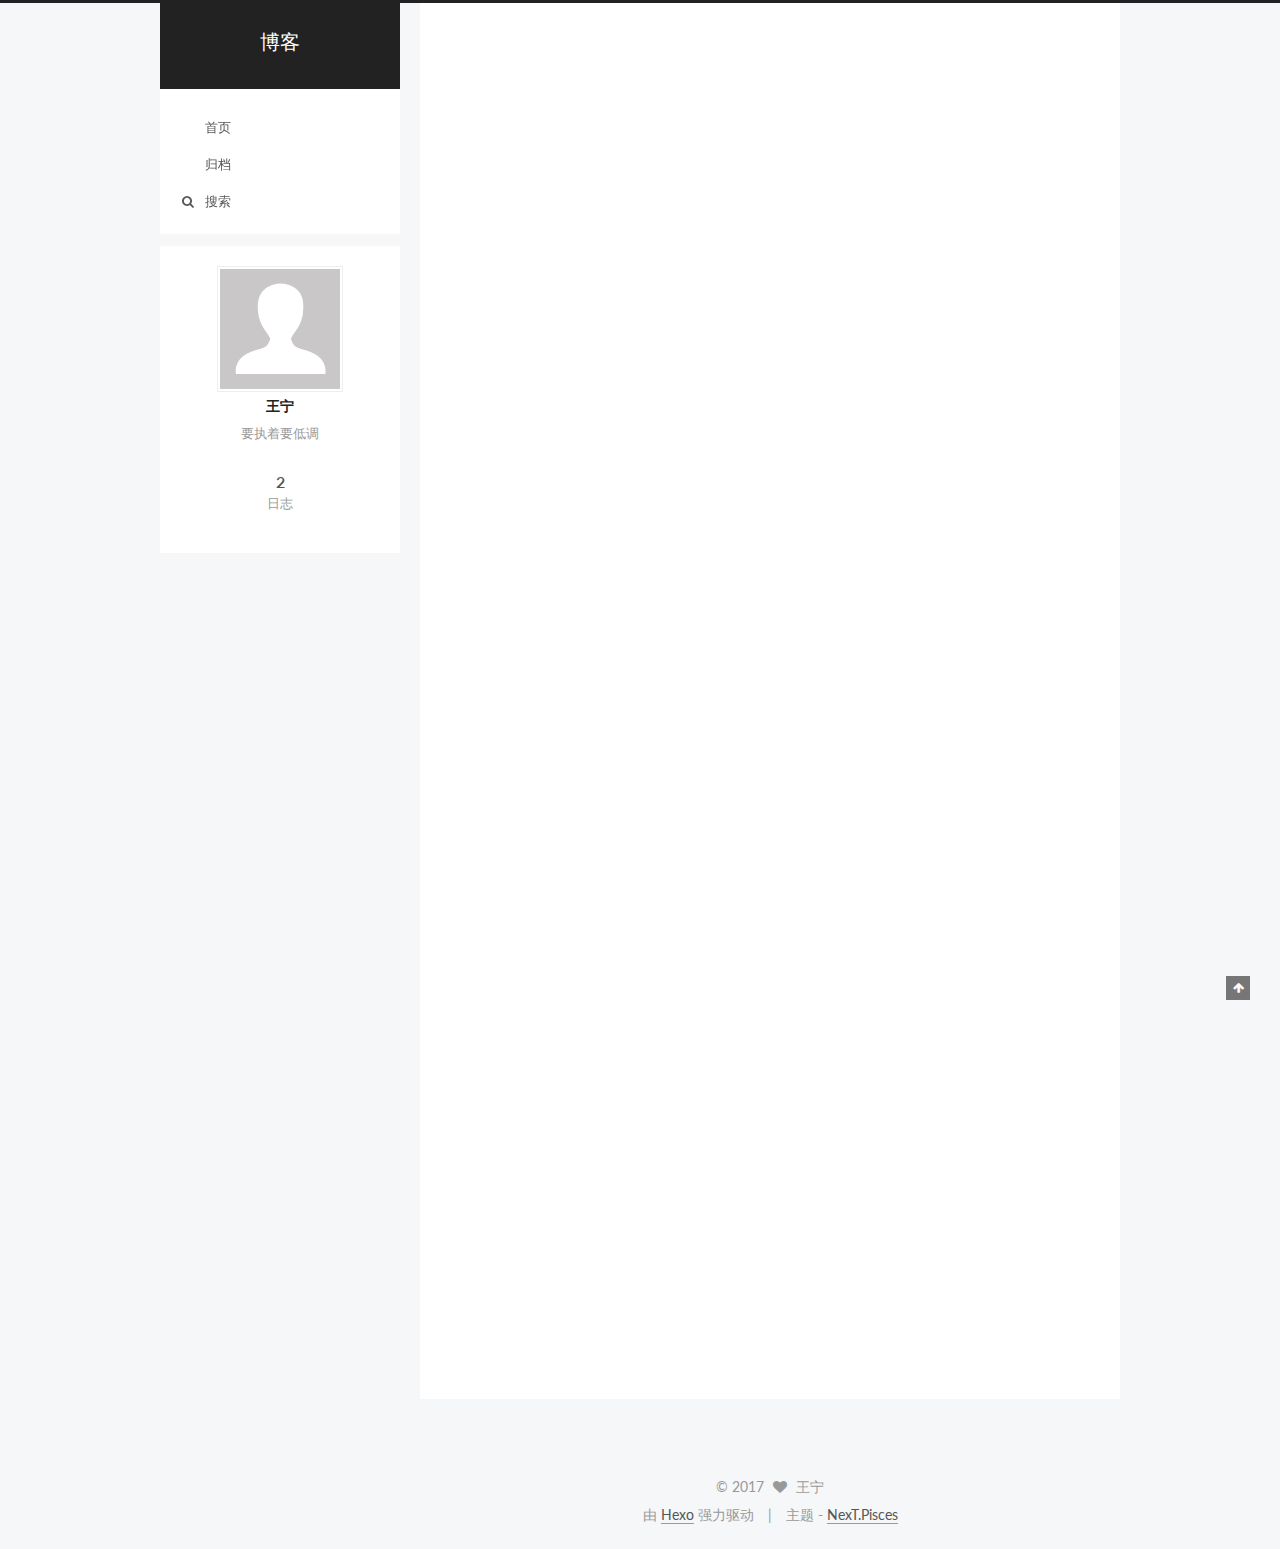
<file: index.html>
<!doctype html>



  


<html class="theme-next pisces use-motion" lang="zh-Hans">
<head>
  <meta charset="UTF-8"/>
<meta http-equiv="X-UA-Compatible" content="IE=edge" />
<meta name="viewport" content="width=device-width, initial-scale=1, maximum-scale=1"/>



<meta http-equiv="Cache-Control" content="no-transform" />
<meta http-equiv="Cache-Control" content="no-siteapp" />















  
  
  <link href="/lib/fancybox/source/jquery.fancybox.css?v=2.1.5" rel="stylesheet" type="text/css" />




  
  
  
  

  
    
    
  

  

  

  

  

  
    
    
    <link href="//fonts.googleapis.com/css?family=Lato:300,300italic,400,400italic,700,700italic&subset=latin,latin-ext" rel="stylesheet" type="text/css">
  






<link href="/lib/font-awesome/css/font-awesome.min.css?v=4.6.2" rel="stylesheet" type="text/css" />

<link href="/css/main.css?v=5.1.0" rel="stylesheet" type="text/css" />


  <meta name="keywords" content="王宁博客" />








  <link rel="shortcut icon" type="image/x-icon" href="/favicon.ico?v=5.1.0" />






<meta name="description" content="要执着要低调">
<meta property="og:type" content="website">
<meta property="og:title" content="博客">
<meta property="og:url" content="https://ning5280.github.io/index.html">
<meta property="og:site_name" content="博客">
<meta property="og:description" content="要执着要低调">
<meta name="twitter:card" content="summary">
<meta name="twitter:title" content="博客">
<meta name="twitter:description" content="要执着要低调">



<script type="text/javascript" id="hexo.configurations">
  var NexT = window.NexT || {};
  var CONFIG = {
    root: '/',
    scheme: 'Pisces',
    sidebar: {"position":"left","display":"post","offset":12,"offset_float":0,"b2t":false,"scrollpercent":false},
    fancybox: true,
    motion: true,
    duoshuo: {
      userId: '0',
      author: '博主'
    },
    algolia: {
      applicationID: '',
      apiKey: '',
      indexName: '',
      hits: {"per_page":10},
      labels: {"input_placeholder":"Search for Posts","hits_empty":"We didn't find any results for the search: ${query}","hits_stats":"${hits} results found in ${time} ms"}
    }
  };
</script>



  <link rel="canonical" href="https://ning5280.github.io/"/>





  <title> 博客 </title>
</head>

<body itemscope itemtype="http://schema.org/WebPage" lang="zh-Hans">

  














  
  
    
  

  <div class="container sidebar-position-left 
   page-home 
 ">
    <div class="headband"></div>

    <header id="header" class="header" itemscope itemtype="http://schema.org/WPHeader">
      <div class="header-inner"><div class="site-brand-wrapper">
  <div class="site-meta ">
    

    <div class="custom-logo-site-title">
      <a href="/"  class="brand" rel="start">
        <span class="logo-line-before"><i></i></span>
        <span class="site-title">博客</span>
        <span class="logo-line-after"><i></i></span>
      </a>
    </div>
      
        <p class="site-subtitle"></p>
      
  </div>

  <div class="site-nav-toggle">
    <button>
      <span class="btn-bar"></span>
      <span class="btn-bar"></span>
      <span class="btn-bar"></span>
    </button>
  </div>
</div>

<nav class="site-nav">
  

  
    <ul id="menu" class="menu">
      
        
        <li class="menu-item menu-item-home">
          <a href="/" rel="section">
            
              <i class="menu-item-icon fa fa-fw fa-首页"></i> <br />
            
            首页
          </a>
        </li>
      
        
        <li class="menu-item menu-item-archives">
          <a href="/archives" rel="section">
            
              <i class="menu-item-icon fa fa-fw fa-归档"></i> <br />
            
            归档
          </a>
        </li>
      

      
        <li class="menu-item menu-item-search">
          
            <a href="javascript:;" class="popup-trigger">
          
            
              <i class="menu-item-icon fa fa-search fa-fw"></i> <br />
            
            搜索
          </a>
        </li>
      
    </ul>
  

  
    <div class="site-search">
      
  <div class="popup search-popup local-search-popup">
  <div class="local-search-header clearfix">
    <span class="search-icon">
      <i class="fa fa-search"></i>
    </span>
    <span class="popup-btn-close">
      <i class="fa fa-times-circle"></i>
    </span>
    <div class="local-search-input-wrapper">
      <input autocapitalize="off" autocomplete="off" autocorrect="off"
             placeholder="搜索..." spellcheck="false"
             type="text" id="local-search-input">
    </div>
  </div>
  <div id="local-search-result"></div>
</div>



    </div>
  
</nav>



 </div>
    </header>

    <main id="main" class="main">
      <div class="main-inner">
        <div class="content-wrap">
          <div id="content" class="content">
            
  <section id="posts" class="posts-expand">
    
      

  

  
  
  

  <article class="post post-type-normal " itemscope itemtype="http://schema.org/Article">
    <link itemprop="mainEntityOfPage" href="https://ning5280.github.io/2017/06/16/我就是测试一下这个博客/">

    <span hidden itemprop="author" itemscope itemtype="http://schema.org/Person">
      <meta itemprop="name" content="王宁">
      <meta itemprop="description" content="">
      <meta itemprop="image" content="/images/avatar.gif">
    </span>

    <span hidden itemprop="publisher" itemscope itemtype="http://schema.org/Organization">
      <meta itemprop="name" content="博客">
    </span>

    
      <header class="post-header">

        
        
          <h1 class="post-title" itemprop="name headline">
            
            
              
                
                <a class="post-title-link" href="/2017/06/16/我就是测试一下这个博客/" itemprop="url">
                  我就是测试一下这个博客
                </a>
              
            
          </h1>
        

        <div class="post-meta">
          <span class="post-time">
            
              <span class="post-meta-item-icon">
                <i class="fa fa-calendar-o"></i>
              </span>
              
                <span class="post-meta-item-text">发表于</span>
              
              <time title="创建于" itemprop="dateCreated datePublished" datetime="2017-06-16T17:00:08+08:00">
                2017-06-16
              </time>
            

            

            
          </span>

          

          
            
          

          
          

          

          

          

        </div>
      </header>
    


    <div class="post-body" itemprop="articleBody">

      
      

      
        
          
            <h4 id="我什么都不干-就是测试一下好不好用"><a href="#我什么都不干-就是测试一下好不好用" class="headerlink" title="我什么都不干 就是测试一下好不好用"></a>我什么都不干 就是测试一下好不好用</h4>
          
        
      
    </div>

    <div>
      
    </div>

    <div>
      
    </div>

    <div>
      
    </div>

    <footer class="post-footer">
      

      

      

      
      
        <div class="post-eof"></div>
      
    </footer>
  </article>


    
      

  

  
  
  

  <article class="post post-type-normal " itemscope itemtype="http://schema.org/Article">
    <link itemprop="mainEntityOfPage" href="https://ning5280.github.io/2017/06/16/hello-world/">

    <span hidden itemprop="author" itemscope itemtype="http://schema.org/Person">
      <meta itemprop="name" content="王宁">
      <meta itemprop="description" content="">
      <meta itemprop="image" content="/images/avatar.gif">
    </span>

    <span hidden itemprop="publisher" itemscope itemtype="http://schema.org/Organization">
      <meta itemprop="name" content="博客">
    </span>

    
      <header class="post-header">

        
        
          <h1 class="post-title" itemprop="name headline">
            
            
              
                
                <a class="post-title-link" href="/2017/06/16/hello-world/" itemprop="url">
                  Hello World
                </a>
              
            
          </h1>
        

        <div class="post-meta">
          <span class="post-time">
            
              <span class="post-meta-item-icon">
                <i class="fa fa-calendar-o"></i>
              </span>
              
                <span class="post-meta-item-text">发表于</span>
              
              <time title="创建于" itemprop="dateCreated datePublished" datetime="2017-06-16T14:31:51+08:00">
                2017-06-16
              </time>
            

            

            
          </span>

          

          
            
          

          
          

          

          

          

        </div>
      </header>
    


    <div class="post-body" itemprop="articleBody">

      
      

      
        
          
            <p>Welcome to <a href="https://hexo.io/" target="_blank" rel="external">Hexo</a>! This is your very first post. Check <a href="https://hexo.io/docs/" target="_blank" rel="external">documentation</a> for more info. If you get any problems when using Hexo, you can find the answer in <a href="https://hexo.io/docs/troubleshooting.html" target="_blank" rel="external">troubleshooting</a> or you can ask me on <a href="https://github.com/hexojs/hexo/issues" target="_blank" rel="external">GitHub</a>.</p>
<h2 id="Quick-Start"><a href="#Quick-Start" class="headerlink" title="Quick Start"></a>Quick Start</h2><h3 id="Create-a-new-post"><a href="#Create-a-new-post" class="headerlink" title="Create a new post"></a>Create a new post</h3><figure class="highlight bash"><table><tr><td class="gutter"><pre><div class="line">1</div></pre></td><td class="code"><pre><div class="line">$ hexo new <span class="string">"My New Post"</span></div></pre></td></tr></table></figure>
<p>More info: <a href="https://hexo.io/docs/writing.html" target="_blank" rel="external">Writing</a></p>
<h3 id="Run-server"><a href="#Run-server" class="headerlink" title="Run server"></a>Run server</h3><figure class="highlight bash"><table><tr><td class="gutter"><pre><div class="line">1</div></pre></td><td class="code"><pre><div class="line">$ hexo server</div></pre></td></tr></table></figure>
<p>More info: <a href="https://hexo.io/docs/server.html" target="_blank" rel="external">Server</a></p>
<h3 id="Generate-static-files"><a href="#Generate-static-files" class="headerlink" title="Generate static files"></a>Generate static files</h3><figure class="highlight bash"><table><tr><td class="gutter"><pre><div class="line">1</div></pre></td><td class="code"><pre><div class="line">$ hexo generate</div></pre></td></tr></table></figure>
<p>More info: <a href="https://hexo.io/docs/generating.html" target="_blank" rel="external">Generating</a></p>
<h3 id="Deploy-to-remote-sites"><a href="#Deploy-to-remote-sites" class="headerlink" title="Deploy to remote sites"></a>Deploy to remote sites</h3><figure class="highlight bash"><table><tr><td class="gutter"><pre><div class="line">1</div></pre></td><td class="code"><pre><div class="line">$ hexo deploy</div></pre></td></tr></table></figure>
<p>More info: <a href="https://hexo.io/docs/deployment.html" target="_blank" rel="external">Deployment</a></p>

          
        
      
    </div>

    <div>
      
    </div>

    <div>
      
    </div>

    <div>
      
    </div>

    <footer class="post-footer">
      

      

      

      
      
        <div class="post-eof"></div>
      
    </footer>
  </article>


    
  </section>

  


          </div>
          


          

        </div>
        
          
  
  <div class="sidebar-toggle">
    <div class="sidebar-toggle-line-wrap">
      <span class="sidebar-toggle-line sidebar-toggle-line-first"></span>
      <span class="sidebar-toggle-line sidebar-toggle-line-middle"></span>
      <span class="sidebar-toggle-line sidebar-toggle-line-last"></span>
    </div>
  </div>

  <aside id="sidebar" class="sidebar">
    <div class="sidebar-inner">

      

      

      <section class="site-overview sidebar-panel sidebar-panel-active">
        <div class="site-author motion-element" itemprop="author" itemscope itemtype="http://schema.org/Person">
          <img class="site-author-image" itemprop="image"
               src="/images/avatar.gif"
               alt="王宁" />
          <p class="site-author-name" itemprop="name">王宁</p>
           
              <p class="site-description motion-element" itemprop="description">要执着要低调</p>
          
        </div>
        <nav class="site-state motion-element">

          
            <div class="site-state-item site-state-posts">
              <a href="/archives">
                <span class="site-state-item-count">2</span>
                <span class="site-state-item-name">日志</span>
              </a>
            </div>
          

          

          

        </nav>

        

        <div class="links-of-author motion-element">
          
        </div>

        
        

        
        

        


      </section>

      

      

    </div>
  </aside>


        
      </div>
    </main>

    <footer id="footer" class="footer">
      <div class="footer-inner">
        <div class="copyright" >
  
  &copy; 
  <span itemprop="copyrightYear">2017</span>
  <span class="with-love">
    <i class="fa fa-heart"></i>
  </span>
  <span class="author" itemprop="copyrightHolder">王宁</span>
</div>


<div class="powered-by">
  由 <a class="theme-link" href="https://hexo.io">Hexo</a> 强力驱动
</div>

<div class="theme-info">
  主题 -
  <a class="theme-link" href="https://github.com/iissnan/hexo-theme-next">
    NexT.Pisces
  </a>
</div>


        

        
      </div>
    </footer>

    
      <div class="back-to-top">
        <i class="fa fa-arrow-up"></i>
        
      </div>
    

  </div>

  

<script type="text/javascript">
  if (Object.prototype.toString.call(window.Promise) !== '[object Function]') {
    window.Promise = null;
  }
</script>









  






  
  <script type="text/javascript" src="/lib/jquery/index.js?v=2.1.3"></script>

  
  <script type="text/javascript" src="/lib/fastclick/lib/fastclick.min.js?v=1.0.6"></script>

  
  <script type="text/javascript" src="/lib/jquery_lazyload/jquery.lazyload.js?v=1.9.7"></script>

  
  <script type="text/javascript" src="/lib/velocity/velocity.min.js?v=1.2.1"></script>

  
  <script type="text/javascript" src="/lib/velocity/velocity.ui.min.js?v=1.2.1"></script>

  
  <script type="text/javascript" src="/lib/fancybox/source/jquery.fancybox.pack.js?v=2.1.5"></script>


  


  <script type="text/javascript" src="/js/src/utils.js?v=5.1.0"></script>

  <script type="text/javascript" src="/js/src/motion.js?v=5.1.0"></script>



  
  


  <script type="text/javascript" src="/js/src/affix.js?v=5.1.0"></script>

  <script type="text/javascript" src="/js/src/schemes/pisces.js?v=5.1.0"></script>



  

  


  <script type="text/javascript" src="/js/src/bootstrap.js?v=5.1.0"></script>



  


  




	





  





  





  






  

  <script type="text/javascript">
    // Popup Window;
    var isfetched = false;
    // Search DB path;
    var search_path = "search.xml";
    if (search_path.length == 0) {
      search_path = "search.xml";
    }
    var path = "/" + search_path;
    // monitor main search box;

    function proceedsearch() {
      $("body")
        .append('<div class="search-popup-overlay local-search-pop-overlay"></div>')
        .css('overflow', 'hidden');
      $('.popup').toggle();
    }
    // search function;
    var searchFunc = function(path, search_id, content_id) {
      'use strict';
      $.ajax({
        url: path,
        dataType: "xml",
        async: true,
        success: function( xmlResponse ) {
          // get the contents from search data
          isfetched = true;
          $('.popup').detach().appendTo('.header-inner');
          var datas = $( "entry", xmlResponse ).map(function() {
            return {
              title: $( "title", this ).text(),
              content: $("content",this).text(),
              url: $( "url" , this).text()
            };
          }).get();
          var $input = document.getElementById(search_id);
          var $resultContent = document.getElementById(content_id);
          $input.addEventListener('input', function(){
            var matchcounts = 0;
            var str='<ul class=\"search-result-list\">';
            var keywords = this.value.trim().toLowerCase().split(/[\s\-]+/);
            $resultContent.innerHTML = "";
            if (this.value.trim().length > 1) {
              // perform local searching
              datas.forEach(function(data) {
                var isMatch = false;
                var content_index = [];
                var data_title = data.title.trim().toLowerCase();
                var data_content = data.content.trim().replace(/<[^>]+>/g,"").toLowerCase();
                var data_url = decodeURIComponent(data.url);
                var index_title = -1;
                var index_content = -1;
                var first_occur = -1;
                // only match artiles with not empty titles and contents
                if(data_title != '') {
                  keywords.forEach(function(keyword, i) {
                    index_title = data_title.indexOf(keyword);
                    index_content = data_content.indexOf(keyword);
                    if( index_title >= 0 || index_content >= 0 ){
                      isMatch = true;
                      if (i == 0) {
                        first_occur = index_content;
                      }
                    }

                  });
                }
                // show search results
                if (isMatch) {
                  matchcounts += 1;
                  str += "<li><a href='"+ data_url +"' class='search-result-title'>"+ data_title +"</a>";
                  var content = data.content.trim().replace(/<[^>]+>/g,"");
                  if (first_occur >= 0) {
                    // cut out 100 characters
                    var start = first_occur - 20;
                    var end = first_occur + 80;
                    if(start < 0){
                      start = 0;
                    }
                    if(start == 0){
                      end = 50;
                    }
                    if(end > content.length){
                      end = content.length;
                    }
                    var match_content = content.substring(start, end);
                    // highlight all keywords
                    keywords.forEach(function(keyword){
                      var regS = new RegExp(keyword, "gi");
                      match_content = match_content.replace(regS, "<b class=\"search-keyword\">"+keyword+"</b>");
                    });

                    str += "<p class=\"search-result\">" + match_content +"...</p>"
                  }
                  str += "</li>";
                }
              })};
            str += "</ul>";
            if (matchcounts == 0) { str = '<div id="no-result"><i class="fa fa-frown-o fa-5x" /></div>' }
            if (keywords == "") { str = '<div id="no-result"><i class="fa fa-search fa-5x" /></div>' }
            $resultContent.innerHTML = str;
          });
          proceedsearch();
        }
      });}

    // handle and trigger popup window;
    $('.popup-trigger').click(function(e) {
      e.stopPropagation();
      if (isfetched == false) {
        searchFunc(path, 'local-search-input', 'local-search-result');
      } else {
        proceedsearch();
      };
    });

    $('.popup-btn-close').click(function(e){
      $('.popup').hide();
      $(".local-search-pop-overlay").remove();
      $('body').css('overflow', '');
    });
    $('.popup').click(function(e){
      e.stopPropagation();
    });
  </script>





  

  

  

  

</body>
</html>
</file>
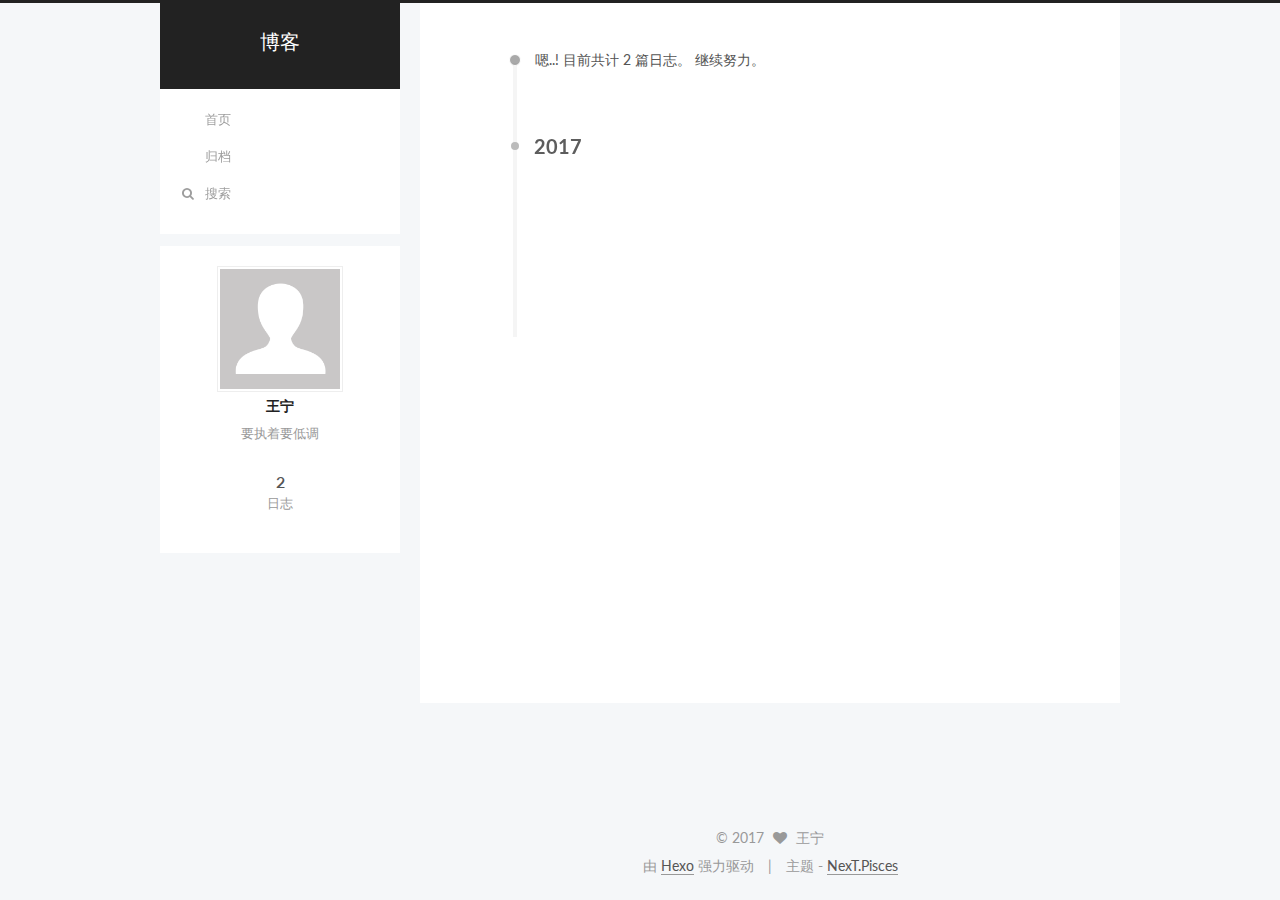
<file: archives/index.html>
<!doctype html>



  


<html class="theme-next pisces use-motion" lang="zh-Hans">
<head>
  <meta charset="UTF-8"/>
<meta http-equiv="X-UA-Compatible" content="IE=edge" />
<meta name="viewport" content="width=device-width, initial-scale=1, maximum-scale=1"/>



<meta http-equiv="Cache-Control" content="no-transform" />
<meta http-equiv="Cache-Control" content="no-siteapp" />















  
  
  <link href="/lib/fancybox/source/jquery.fancybox.css?v=2.1.5" rel="stylesheet" type="text/css" />




  
  
  
  

  
    
    
  

  

  

  

  

  
    
    
    <link href="//fonts.googleapis.com/css?family=Lato:300,300italic,400,400italic,700,700italic&subset=latin,latin-ext" rel="stylesheet" type="text/css">
  






<link href="/lib/font-awesome/css/font-awesome.min.css?v=4.6.2" rel="stylesheet" type="text/css" />

<link href="/css/main.css?v=5.1.0" rel="stylesheet" type="text/css" />


  <meta name="keywords" content="王宁博客" />








  <link rel="shortcut icon" type="image/x-icon" href="/favicon.ico?v=5.1.0" />






<meta name="description" content="要执着要低调">
<meta property="og:type" content="website">
<meta property="og:title" content="博客">
<meta property="og:url" content="https://ning5280.github.io/archives/index.html">
<meta property="og:site_name" content="博客">
<meta property="og:description" content="要执着要低调">
<meta name="twitter:card" content="summary">
<meta name="twitter:title" content="博客">
<meta name="twitter:description" content="要执着要低调">



<script type="text/javascript" id="hexo.configurations">
  var NexT = window.NexT || {};
  var CONFIG = {
    root: '/',
    scheme: 'Pisces',
    sidebar: {"position":"left","display":"post","offset":12,"offset_float":0,"b2t":false,"scrollpercent":false},
    fancybox: true,
    motion: true,
    duoshuo: {
      userId: '0',
      author: '博主'
    },
    algolia: {
      applicationID: '',
      apiKey: '',
      indexName: '',
      hits: {"per_page":10},
      labels: {"input_placeholder":"Search for Posts","hits_empty":"We didn't find any results for the search: ${query}","hits_stats":"${hits} results found in ${time} ms"}
    }
  };
</script>



  <link rel="canonical" href="https://ning5280.github.io/archives/"/>





  <title> 归档 | 博客 </title>
</head>

<body itemscope itemtype="http://schema.org/WebPage" lang="zh-Hans">

  














  
  
    
  

  <div class="container sidebar-position-left  page-archive  ">
    <div class="headband"></div>

    <header id="header" class="header" itemscope itemtype="http://schema.org/WPHeader">
      <div class="header-inner"><div class="site-brand-wrapper">
  <div class="site-meta ">
    

    <div class="custom-logo-site-title">
      <a href="/"  class="brand" rel="start">
        <span class="logo-line-before"><i></i></span>
        <span class="site-title">博客</span>
        <span class="logo-line-after"><i></i></span>
      </a>
    </div>
      
        <p class="site-subtitle"></p>
      
  </div>

  <div class="site-nav-toggle">
    <button>
      <span class="btn-bar"></span>
      <span class="btn-bar"></span>
      <span class="btn-bar"></span>
    </button>
  </div>
</div>

<nav class="site-nav">
  

  
    <ul id="menu" class="menu">
      
        
        <li class="menu-item menu-item-home">
          <a href="/" rel="section">
            
              <i class="menu-item-icon fa fa-fw fa-首页"></i> <br />
            
            首页
          </a>
        </li>
      
        
        <li class="menu-item menu-item-archives">
          <a href="/archives" rel="section">
            
              <i class="menu-item-icon fa fa-fw fa-归档"></i> <br />
            
            归档
          </a>
        </li>
      

      
        <li class="menu-item menu-item-search">
          
            <a href="javascript:;" class="popup-trigger">
          
            
              <i class="menu-item-icon fa fa-search fa-fw"></i> <br />
            
            搜索
          </a>
        </li>
      
    </ul>
  

  
    <div class="site-search">
      
  <div class="popup search-popup local-search-popup">
  <div class="local-search-header clearfix">
    <span class="search-icon">
      <i class="fa fa-search"></i>
    </span>
    <span class="popup-btn-close">
      <i class="fa fa-times-circle"></i>
    </span>
    <div class="local-search-input-wrapper">
      <input autocapitalize="off" autocomplete="off" autocorrect="off"
             placeholder="搜索..." spellcheck="false"
             type="text" id="local-search-input">
    </div>
  </div>
  <div id="local-search-result"></div>
</div>



    </div>
  
</nav>



 </div>
    </header>

    <main id="main" class="main">
      <div class="main-inner">
        <div class="content-wrap">
          <div id="content" class="content">
            

  <section id="posts" class="posts-collapse">
    <span class="archive-move-on"></span>

    <span class="archive-page-counter">
      
      
      
        
      
      嗯..! 目前共计 2 篇日志。 继续努力。
    </span>

    

      
      
      

      
        
        <div class="collection-title">
          <h2 class="archive-year motion-element" id="archive-year-2017">2017</h2>
        </div>
      
      

      

  <article class="post post-type-normal" itemscope itemtype="http://schema.org/Article">
    <header class="post-header">

      <h1 class="post-title">
        
            <a class="post-title-link" href="/2017/06/16/我就是测试一下这个博客/" itemprop="url">
              
                <span itemprop="name">我就是测试一下这个博客</span>
              
            </a>
        
      </h1>

      <div class="post-meta">
        <time class="post-time" itemprop="dateCreated"
              datetime="2017-06-16T17:00:08+08:00"
              content="2017-06-16" >
          06-16
        </time>
      </div>

    </header>
  </article>



    

      
      
      

      
      

      

  <article class="post post-type-normal" itemscope itemtype="http://schema.org/Article">
    <header class="post-header">

      <h1 class="post-title">
        
            <a class="post-title-link" href="/2017/06/16/hello-world/" itemprop="url">
              
                <span itemprop="name">Hello World</span>
              
            </a>
        
      </h1>

      <div class="post-meta">
        <time class="post-time" itemprop="dateCreated"
              datetime="2017-06-16T14:31:51+08:00"
              content="2017-06-16" >
          06-16
        </time>
      </div>

    </header>
  </article>



    

  </section>

  



          </div>
          


          

        </div>
        
          
  
  <div class="sidebar-toggle">
    <div class="sidebar-toggle-line-wrap">
      <span class="sidebar-toggle-line sidebar-toggle-line-first"></span>
      <span class="sidebar-toggle-line sidebar-toggle-line-middle"></span>
      <span class="sidebar-toggle-line sidebar-toggle-line-last"></span>
    </div>
  </div>

  <aside id="sidebar" class="sidebar">
    <div class="sidebar-inner">

      

      

      <section class="site-overview sidebar-panel sidebar-panel-active">
        <div class="site-author motion-element" itemprop="author" itemscope itemtype="http://schema.org/Person">
          <img class="site-author-image" itemprop="image"
               src="/images/avatar.gif"
               alt="王宁" />
          <p class="site-author-name" itemprop="name">王宁</p>
           
              <p class="site-description motion-element" itemprop="description">要执着要低调</p>
          
        </div>
        <nav class="site-state motion-element">

          
            <div class="site-state-item site-state-posts">
              <a href="/archives">
                <span class="site-state-item-count">2</span>
                <span class="site-state-item-name">日志</span>
              </a>
            </div>
          

          

          

        </nav>

        

        <div class="links-of-author motion-element">
          
        </div>

        
        

        
        

        


      </section>

      

      

    </div>
  </aside>


        
      </div>
    </main>

    <footer id="footer" class="footer">
      <div class="footer-inner">
        <div class="copyright" >
  
  &copy; 
  <span itemprop="copyrightYear">2017</span>
  <span class="with-love">
    <i class="fa fa-heart"></i>
  </span>
  <span class="author" itemprop="copyrightHolder">王宁</span>
</div>


<div class="powered-by">
  由 <a class="theme-link" href="https://hexo.io">Hexo</a> 强力驱动
</div>

<div class="theme-info">
  主题 -
  <a class="theme-link" href="https://github.com/iissnan/hexo-theme-next">
    NexT.Pisces
  </a>
</div>


        

        
      </div>
    </footer>

    
      <div class="back-to-top">
        <i class="fa fa-arrow-up"></i>
        
      </div>
    

  </div>

  

<script type="text/javascript">
  if (Object.prototype.toString.call(window.Promise) !== '[object Function]') {
    window.Promise = null;
  }
</script>









  






  
  <script type="text/javascript" src="/lib/jquery/index.js?v=2.1.3"></script>

  
  <script type="text/javascript" src="/lib/fastclick/lib/fastclick.min.js?v=1.0.6"></script>

  
  <script type="text/javascript" src="/lib/jquery_lazyload/jquery.lazyload.js?v=1.9.7"></script>

  
  <script type="text/javascript" src="/lib/velocity/velocity.min.js?v=1.2.1"></script>

  
  <script type="text/javascript" src="/lib/velocity/velocity.ui.min.js?v=1.2.1"></script>

  
  <script type="text/javascript" src="/lib/fancybox/source/jquery.fancybox.pack.js?v=2.1.5"></script>


  


  <script type="text/javascript" src="/js/src/utils.js?v=5.1.0"></script>

  <script type="text/javascript" src="/js/src/motion.js?v=5.1.0"></script>



  
  


  <script type="text/javascript" src="/js/src/affix.js?v=5.1.0"></script>

  <script type="text/javascript" src="/js/src/schemes/pisces.js?v=5.1.0"></script>



  
  
    <script type="text/javascript" id="motion.page.archive">
      $('.archive-year').velocity('transition.slideLeftIn');
    </script>
  


  


  <script type="text/javascript" src="/js/src/bootstrap.js?v=5.1.0"></script>



  


  




	





  





  





  






  

  <script type="text/javascript">
    // Popup Window;
    var isfetched = false;
    // Search DB path;
    var search_path = "search.xml";
    if (search_path.length == 0) {
      search_path = "search.xml";
    }
    var path = "/" + search_path;
    // monitor main search box;

    function proceedsearch() {
      $("body")
        .append('<div class="search-popup-overlay local-search-pop-overlay"></div>')
        .css('overflow', 'hidden');
      $('.popup').toggle();
    }
    // search function;
    var searchFunc = function(path, search_id, content_id) {
      'use strict';
      $.ajax({
        url: path,
        dataType: "xml",
        async: true,
        success: function( xmlResponse ) {
          // get the contents from search data
          isfetched = true;
          $('.popup').detach().appendTo('.header-inner');
          var datas = $( "entry", xmlResponse ).map(function() {
            return {
              title: $( "title", this ).text(),
              content: $("content",this).text(),
              url: $( "url" , this).text()
            };
          }).get();
          var $input = document.getElementById(search_id);
          var $resultContent = document.getElementById(content_id);
          $input.addEventListener('input', function(){
            var matchcounts = 0;
            var str='<ul class=\"search-result-list\">';
            var keywords = this.value.trim().toLowerCase().split(/[\s\-]+/);
            $resultContent.innerHTML = "";
            if (this.value.trim().length > 1) {
              // perform local searching
              datas.forEach(function(data) {
                var isMatch = false;
                var content_index = [];
                var data_title = data.title.trim().toLowerCase();
                var data_content = data.content.trim().replace(/<[^>]+>/g,"").toLowerCase();
                var data_url = decodeURIComponent(data.url);
                var index_title = -1;
                var index_content = -1;
                var first_occur = -1;
                // only match artiles with not empty titles and contents
                if(data_title != '') {
                  keywords.forEach(function(keyword, i) {
                    index_title = data_title.indexOf(keyword);
                    index_content = data_content.indexOf(keyword);
                    if( index_title >= 0 || index_content >= 0 ){
                      isMatch = true;
                      if (i == 0) {
                        first_occur = index_content;
                      }
                    }

                  });
                }
                // show search results
                if (isMatch) {
                  matchcounts += 1;
                  str += "<li><a href='"+ data_url +"' class='search-result-title'>"+ data_title +"</a>";
                  var content = data.content.trim().replace(/<[^>]+>/g,"");
                  if (first_occur >= 0) {
                    // cut out 100 characters
                    var start = first_occur - 20;
                    var end = first_occur + 80;
                    if(start < 0){
                      start = 0;
                    }
                    if(start == 0){
                      end = 50;
                    }
                    if(end > content.length){
                      end = content.length;
                    }
                    var match_content = content.substring(start, end);
                    // highlight all keywords
                    keywords.forEach(function(keyword){
                      var regS = new RegExp(keyword, "gi");
                      match_content = match_content.replace(regS, "<b class=\"search-keyword\">"+keyword+"</b>");
                    });

                    str += "<p class=\"search-result\">" + match_content +"...</p>"
                  }
                  str += "</li>";
                }
              })};
            str += "</ul>";
            if (matchcounts == 0) { str = '<div id="no-result"><i class="fa fa-frown-o fa-5x" /></div>' }
            if (keywords == "") { str = '<div id="no-result"><i class="fa fa-search fa-5x" /></div>' }
            $resultContent.innerHTML = str;
          });
          proceedsearch();
        }
      });}

    // handle and trigger popup window;
    $('.popup-trigger').click(function(e) {
      e.stopPropagation();
      if (isfetched == false) {
        searchFunc(path, 'local-search-input', 'local-search-result');
      } else {
        proceedsearch();
      };
    });

    $('.popup-btn-close').click(function(e){
      $('.popup').hide();
      $(".local-search-pop-overlay").remove();
      $('body').css('overflow', '');
    });
    $('.popup').click(function(e){
      e.stopPropagation();
    });
  </script>





  

  

  

  

</body>
</html>
</file>
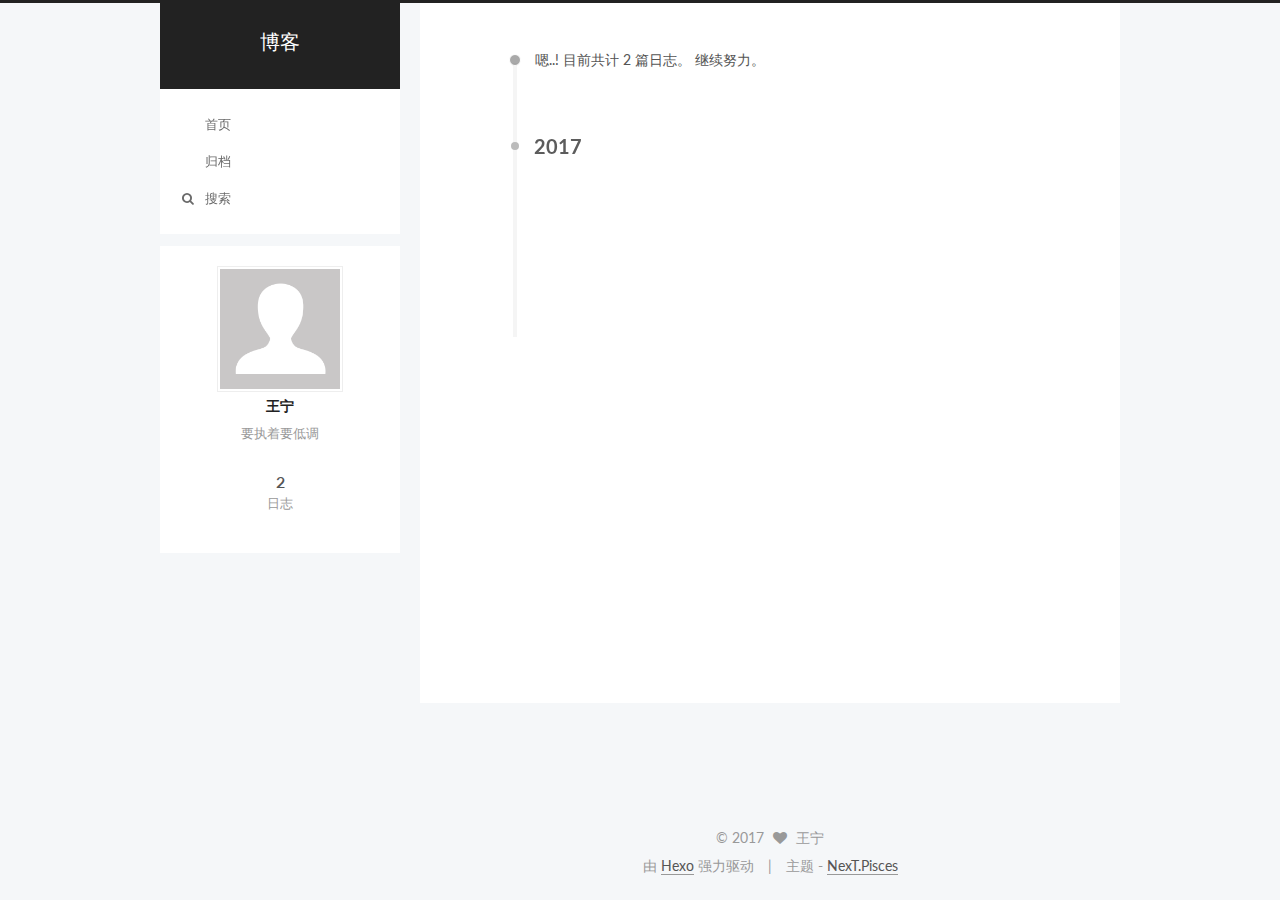
<file: archives/2017/index.html>
<!doctype html>



  


<html class="theme-next pisces use-motion" lang="zh-Hans">
<head>
  <meta charset="UTF-8"/>
<meta http-equiv="X-UA-Compatible" content="IE=edge" />
<meta name="viewport" content="width=device-width, initial-scale=1, maximum-scale=1"/>



<meta http-equiv="Cache-Control" content="no-transform" />
<meta http-equiv="Cache-Control" content="no-siteapp" />















  
  
  <link href="/lib/fancybox/source/jquery.fancybox.css?v=2.1.5" rel="stylesheet" type="text/css" />




  
  
  
  

  
    
    
  

  

  

  

  

  
    
    
    <link href="//fonts.googleapis.com/css?family=Lato:300,300italic,400,400italic,700,700italic&subset=latin,latin-ext" rel="stylesheet" type="text/css">
  






<link href="/lib/font-awesome/css/font-awesome.min.css?v=4.6.2" rel="stylesheet" type="text/css" />

<link href="/css/main.css?v=5.1.0" rel="stylesheet" type="text/css" />


  <meta name="keywords" content="王宁博客" />








  <link rel="shortcut icon" type="image/x-icon" href="/favicon.ico?v=5.1.0" />






<meta name="description" content="要执着要低调">
<meta property="og:type" content="website">
<meta property="og:title" content="博客">
<meta property="og:url" content="https://ning5280.github.io/archives/2017/index.html">
<meta property="og:site_name" content="博客">
<meta property="og:description" content="要执着要低调">
<meta name="twitter:card" content="summary">
<meta name="twitter:title" content="博客">
<meta name="twitter:description" content="要执着要低调">



<script type="text/javascript" id="hexo.configurations">
  var NexT = window.NexT || {};
  var CONFIG = {
    root: '/',
    scheme: 'Pisces',
    sidebar: {"position":"left","display":"post","offset":12,"offset_float":0,"b2t":false,"scrollpercent":false},
    fancybox: true,
    motion: true,
    duoshuo: {
      userId: '0',
      author: '博主'
    },
    algolia: {
      applicationID: '',
      apiKey: '',
      indexName: '',
      hits: {"per_page":10},
      labels: {"input_placeholder":"Search for Posts","hits_empty":"We didn't find any results for the search: ${query}","hits_stats":"${hits} results found in ${time} ms"}
    }
  };
</script>



  <link rel="canonical" href="https://ning5280.github.io/archives/2017/"/>





  <title> 归档 | 博客 </title>
</head>

<body itemscope itemtype="http://schema.org/WebPage" lang="zh-Hans">

  














  
  
    
  

  <div class="container sidebar-position-left  page-archive  ">
    <div class="headband"></div>

    <header id="header" class="header" itemscope itemtype="http://schema.org/WPHeader">
      <div class="header-inner"><div class="site-brand-wrapper">
  <div class="site-meta ">
    

    <div class="custom-logo-site-title">
      <a href="/"  class="brand" rel="start">
        <span class="logo-line-before"><i></i></span>
        <span class="site-title">博客</span>
        <span class="logo-line-after"><i></i></span>
      </a>
    </div>
      
        <p class="site-subtitle"></p>
      
  </div>

  <div class="site-nav-toggle">
    <button>
      <span class="btn-bar"></span>
      <span class="btn-bar"></span>
      <span class="btn-bar"></span>
    </button>
  </div>
</div>

<nav class="site-nav">
  

  
    <ul id="menu" class="menu">
      
        
        <li class="menu-item menu-item-home">
          <a href="/" rel="section">
            
              <i class="menu-item-icon fa fa-fw fa-首页"></i> <br />
            
            首页
          </a>
        </li>
      
        
        <li class="menu-item menu-item-archives">
          <a href="/archives" rel="section">
            
              <i class="menu-item-icon fa fa-fw fa-归档"></i> <br />
            
            归档
          </a>
        </li>
      

      
        <li class="menu-item menu-item-search">
          
            <a href="javascript:;" class="popup-trigger">
          
            
              <i class="menu-item-icon fa fa-search fa-fw"></i> <br />
            
            搜索
          </a>
        </li>
      
    </ul>
  

  
    <div class="site-search">
      
  <div class="popup search-popup local-search-popup">
  <div class="local-search-header clearfix">
    <span class="search-icon">
      <i class="fa fa-search"></i>
    </span>
    <span class="popup-btn-close">
      <i class="fa fa-times-circle"></i>
    </span>
    <div class="local-search-input-wrapper">
      <input autocapitalize="off" autocomplete="off" autocorrect="off"
             placeholder="搜索..." spellcheck="false"
             type="text" id="local-search-input">
    </div>
  </div>
  <div id="local-search-result"></div>
</div>



    </div>
  
</nav>



 </div>
    </header>

    <main id="main" class="main">
      <div class="main-inner">
        <div class="content-wrap">
          <div id="content" class="content">
            

  <section id="posts" class="posts-collapse">
    <span class="archive-move-on"></span>

    <span class="archive-page-counter">
      
      
      
        
      
      嗯..! 目前共计 2 篇日志。 继续努力。
    </span>

    

      
      
      

      
        
        <div class="collection-title">
          <h2 class="archive-year motion-element" id="archive-year-2017">2017</h2>
        </div>
      
      

      

  <article class="post post-type-normal" itemscope itemtype="http://schema.org/Article">
    <header class="post-header">

      <h1 class="post-title">
        
            <a class="post-title-link" href="/2017/06/16/我就是测试一下这个博客/" itemprop="url">
              
                <span itemprop="name">我就是测试一下这个博客</span>
              
            </a>
        
      </h1>

      <div class="post-meta">
        <time class="post-time" itemprop="dateCreated"
              datetime="2017-06-16T17:00:08+08:00"
              content="2017-06-16" >
          06-16
        </time>
      </div>

    </header>
  </article>



    

      
      
      

      
      

      

  <article class="post post-type-normal" itemscope itemtype="http://schema.org/Article">
    <header class="post-header">

      <h1 class="post-title">
        
            <a class="post-title-link" href="/2017/06/16/hello-world/" itemprop="url">
              
                <span itemprop="name">Hello World</span>
              
            </a>
        
      </h1>

      <div class="post-meta">
        <time class="post-time" itemprop="dateCreated"
              datetime="2017-06-16T14:31:51+08:00"
              content="2017-06-16" >
          06-16
        </time>
      </div>

    </header>
  </article>



    

  </section>

  



          </div>
          


          

        </div>
        
          
  
  <div class="sidebar-toggle">
    <div class="sidebar-toggle-line-wrap">
      <span class="sidebar-toggle-line sidebar-toggle-line-first"></span>
      <span class="sidebar-toggle-line sidebar-toggle-line-middle"></span>
      <span class="sidebar-toggle-line sidebar-toggle-line-last"></span>
    </div>
  </div>

  <aside id="sidebar" class="sidebar">
    <div class="sidebar-inner">

      

      

      <section class="site-overview sidebar-panel sidebar-panel-active">
        <div class="site-author motion-element" itemprop="author" itemscope itemtype="http://schema.org/Person">
          <img class="site-author-image" itemprop="image"
               src="/images/avatar.gif"
               alt="王宁" />
          <p class="site-author-name" itemprop="name">王宁</p>
           
              <p class="site-description motion-element" itemprop="description">要执着要低调</p>
          
        </div>
        <nav class="site-state motion-element">

          
            <div class="site-state-item site-state-posts">
              <a href="/archives">
                <span class="site-state-item-count">2</span>
                <span class="site-state-item-name">日志</span>
              </a>
            </div>
          

          

          

        </nav>

        

        <div class="links-of-author motion-element">
          
        </div>

        
        

        
        

        


      </section>

      

      

    </div>
  </aside>


        
      </div>
    </main>

    <footer id="footer" class="footer">
      <div class="footer-inner">
        <div class="copyright" >
  
  &copy; 
  <span itemprop="copyrightYear">2017</span>
  <span class="with-love">
    <i class="fa fa-heart"></i>
  </span>
  <span class="author" itemprop="copyrightHolder">王宁</span>
</div>


<div class="powered-by">
  由 <a class="theme-link" href="https://hexo.io">Hexo</a> 强力驱动
</div>

<div class="theme-info">
  主题 -
  <a class="theme-link" href="https://github.com/iissnan/hexo-theme-next">
    NexT.Pisces
  </a>
</div>


        

        
      </div>
    </footer>

    
      <div class="back-to-top">
        <i class="fa fa-arrow-up"></i>
        
      </div>
    

  </div>

  

<script type="text/javascript">
  if (Object.prototype.toString.call(window.Promise) !== '[object Function]') {
    window.Promise = null;
  }
</script>









  






  
  <script type="text/javascript" src="/lib/jquery/index.js?v=2.1.3"></script>

  
  <script type="text/javascript" src="/lib/fastclick/lib/fastclick.min.js?v=1.0.6"></script>

  
  <script type="text/javascript" src="/lib/jquery_lazyload/jquery.lazyload.js?v=1.9.7"></script>

  
  <script type="text/javascript" src="/lib/velocity/velocity.min.js?v=1.2.1"></script>

  
  <script type="text/javascript" src="/lib/velocity/velocity.ui.min.js?v=1.2.1"></script>

  
  <script type="text/javascript" src="/lib/fancybox/source/jquery.fancybox.pack.js?v=2.1.5"></script>


  


  <script type="text/javascript" src="/js/src/utils.js?v=5.1.0"></script>

  <script type="text/javascript" src="/js/src/motion.js?v=5.1.0"></script>



  
  


  <script type="text/javascript" src="/js/src/affix.js?v=5.1.0"></script>

  <script type="text/javascript" src="/js/src/schemes/pisces.js?v=5.1.0"></script>



  
  
    <script type="text/javascript" id="motion.page.archive">
      $('.archive-year').velocity('transition.slideLeftIn');
    </script>
  


  


  <script type="text/javascript" src="/js/src/bootstrap.js?v=5.1.0"></script>



  


  




	





  





  





  






  

  <script type="text/javascript">
    // Popup Window;
    var isfetched = false;
    // Search DB path;
    var search_path = "search.xml";
    if (search_path.length == 0) {
      search_path = "search.xml";
    }
    var path = "/" + search_path;
    // monitor main search box;

    function proceedsearch() {
      $("body")
        .append('<div class="search-popup-overlay local-search-pop-overlay"></div>')
        .css('overflow', 'hidden');
      $('.popup').toggle();
    }
    // search function;
    var searchFunc = function(path, search_id, content_id) {
      'use strict';
      $.ajax({
        url: path,
        dataType: "xml",
        async: true,
        success: function( xmlResponse ) {
          // get the contents from search data
          isfetched = true;
          $('.popup').detach().appendTo('.header-inner');
          var datas = $( "entry", xmlResponse ).map(function() {
            return {
              title: $( "title", this ).text(),
              content: $("content",this).text(),
              url: $( "url" , this).text()
            };
          }).get();
          var $input = document.getElementById(search_id);
          var $resultContent = document.getElementById(content_id);
          $input.addEventListener('input', function(){
            var matchcounts = 0;
            var str='<ul class=\"search-result-list\">';
            var keywords = this.value.trim().toLowerCase().split(/[\s\-]+/);
            $resultContent.innerHTML = "";
            if (this.value.trim().length > 1) {
              // perform local searching
              datas.forEach(function(data) {
                var isMatch = false;
                var content_index = [];
                var data_title = data.title.trim().toLowerCase();
                var data_content = data.content.trim().replace(/<[^>]+>/g,"").toLowerCase();
                var data_url = decodeURIComponent(data.url);
                var index_title = -1;
                var index_content = -1;
                var first_occur = -1;
                // only match artiles with not empty titles and contents
                if(data_title != '') {
                  keywords.forEach(function(keyword, i) {
                    index_title = data_title.indexOf(keyword);
                    index_content = data_content.indexOf(keyword);
                    if( index_title >= 0 || index_content >= 0 ){
                      isMatch = true;
                      if (i == 0) {
                        first_occur = index_content;
                      }
                    }

                  });
                }
                // show search results
                if (isMatch) {
                  matchcounts += 1;
                  str += "<li><a href='"+ data_url +"' class='search-result-title'>"+ data_title +"</a>";
                  var content = data.content.trim().replace(/<[^>]+>/g,"");
                  if (first_occur >= 0) {
                    // cut out 100 characters
                    var start = first_occur - 20;
                    var end = first_occur + 80;
                    if(start < 0){
                      start = 0;
                    }
                    if(start == 0){
                      end = 50;
                    }
                    if(end > content.length){
                      end = content.length;
                    }
                    var match_content = content.substring(start, end);
                    // highlight all keywords
                    keywords.forEach(function(keyword){
                      var regS = new RegExp(keyword, "gi");
                      match_content = match_content.replace(regS, "<b class=\"search-keyword\">"+keyword+"</b>");
                    });

                    str += "<p class=\"search-result\">" + match_content +"...</p>"
                  }
                  str += "</li>";
                }
              })};
            str += "</ul>";
            if (matchcounts == 0) { str = '<div id="no-result"><i class="fa fa-frown-o fa-5x" /></div>' }
            if (keywords == "") { str = '<div id="no-result"><i class="fa fa-search fa-5x" /></div>' }
            $resultContent.innerHTML = str;
          });
          proceedsearch();
        }
      });}

    // handle and trigger popup window;
    $('.popup-trigger').click(function(e) {
      e.stopPropagation();
      if (isfetched == false) {
        searchFunc(path, 'local-search-input', 'local-search-result');
      } else {
        proceedsearch();
      };
    });

    $('.popup-btn-close').click(function(e){
      $('.popup').hide();
      $(".local-search-pop-overlay").remove();
      $('body').css('overflow', '');
    });
    $('.popup').click(function(e){
      e.stopPropagation();
    });
  </script>





  

  

  

  

</body>
</html>
</file>
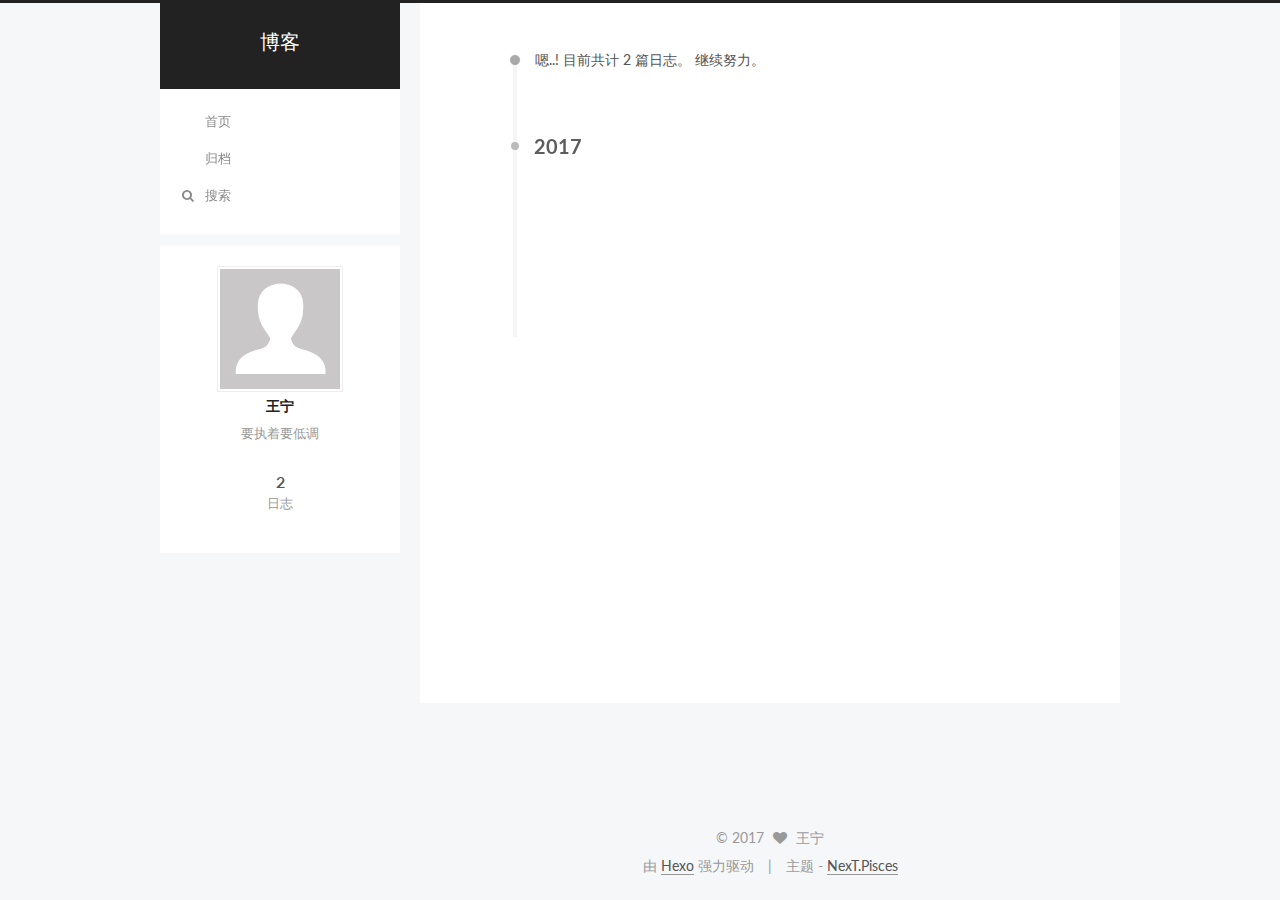
<file: archives/2017/06/index.html>
<!doctype html>



  


<html class="theme-next pisces use-motion" lang="zh-Hans">
<head>
  <meta charset="UTF-8"/>
<meta http-equiv="X-UA-Compatible" content="IE=edge" />
<meta name="viewport" content="width=device-width, initial-scale=1, maximum-scale=1"/>



<meta http-equiv="Cache-Control" content="no-transform" />
<meta http-equiv="Cache-Control" content="no-siteapp" />















  
  
  <link href="/lib/fancybox/source/jquery.fancybox.css?v=2.1.5" rel="stylesheet" type="text/css" />




  
  
  
  

  
    
    
  

  

  

  

  

  
    
    
    <link href="//fonts.googleapis.com/css?family=Lato:300,300italic,400,400italic,700,700italic&subset=latin,latin-ext" rel="stylesheet" type="text/css">
  






<link href="/lib/font-awesome/css/font-awesome.min.css?v=4.6.2" rel="stylesheet" type="text/css" />

<link href="/css/main.css?v=5.1.0" rel="stylesheet" type="text/css" />


  <meta name="keywords" content="王宁博客" />








  <link rel="shortcut icon" type="image/x-icon" href="/favicon.ico?v=5.1.0" />






<meta name="description" content="要执着要低调">
<meta property="og:type" content="website">
<meta property="og:title" content="博客">
<meta property="og:url" content="https://ning5280.github.io/archives/2017/06/index.html">
<meta property="og:site_name" content="博客">
<meta property="og:description" content="要执着要低调">
<meta name="twitter:card" content="summary">
<meta name="twitter:title" content="博客">
<meta name="twitter:description" content="要执着要低调">



<script type="text/javascript" id="hexo.configurations">
  var NexT = window.NexT || {};
  var CONFIG = {
    root: '/',
    scheme: 'Pisces',
    sidebar: {"position":"left","display":"post","offset":12,"offset_float":0,"b2t":false,"scrollpercent":false},
    fancybox: true,
    motion: true,
    duoshuo: {
      userId: '0',
      author: '博主'
    },
    algolia: {
      applicationID: '',
      apiKey: '',
      indexName: '',
      hits: {"per_page":10},
      labels: {"input_placeholder":"Search for Posts","hits_empty":"We didn't find any results for the search: ${query}","hits_stats":"${hits} results found in ${time} ms"}
    }
  };
</script>



  <link rel="canonical" href="https://ning5280.github.io/archives/2017/06/"/>





  <title> 归档 | 博客 </title>
</head>

<body itemscope itemtype="http://schema.org/WebPage" lang="zh-Hans">

  














  
  
    
  

  <div class="container sidebar-position-left  page-archive  ">
    <div class="headband"></div>

    <header id="header" class="header" itemscope itemtype="http://schema.org/WPHeader">
      <div class="header-inner"><div class="site-brand-wrapper">
  <div class="site-meta ">
    

    <div class="custom-logo-site-title">
      <a href="/"  class="brand" rel="start">
        <span class="logo-line-before"><i></i></span>
        <span class="site-title">博客</span>
        <span class="logo-line-after"><i></i></span>
      </a>
    </div>
      
        <p class="site-subtitle"></p>
      
  </div>

  <div class="site-nav-toggle">
    <button>
      <span class="btn-bar"></span>
      <span class="btn-bar"></span>
      <span class="btn-bar"></span>
    </button>
  </div>
</div>

<nav class="site-nav">
  

  
    <ul id="menu" class="menu">
      
        
        <li class="menu-item menu-item-home">
          <a href="/" rel="section">
            
              <i class="menu-item-icon fa fa-fw fa-首页"></i> <br />
            
            首页
          </a>
        </li>
      
        
        <li class="menu-item menu-item-archives">
          <a href="/archives" rel="section">
            
              <i class="menu-item-icon fa fa-fw fa-归档"></i> <br />
            
            归档
          </a>
        </li>
      

      
        <li class="menu-item menu-item-search">
          
            <a href="javascript:;" class="popup-trigger">
          
            
              <i class="menu-item-icon fa fa-search fa-fw"></i> <br />
            
            搜索
          </a>
        </li>
      
    </ul>
  

  
    <div class="site-search">
      
  <div class="popup search-popup local-search-popup">
  <div class="local-search-header clearfix">
    <span class="search-icon">
      <i class="fa fa-search"></i>
    </span>
    <span class="popup-btn-close">
      <i class="fa fa-times-circle"></i>
    </span>
    <div class="local-search-input-wrapper">
      <input autocapitalize="off" autocomplete="off" autocorrect="off"
             placeholder="搜索..." spellcheck="false"
             type="text" id="local-search-input">
    </div>
  </div>
  <div id="local-search-result"></div>
</div>



    </div>
  
</nav>



 </div>
    </header>

    <main id="main" class="main">
      <div class="main-inner">
        <div class="content-wrap">
          <div id="content" class="content">
            

  <section id="posts" class="posts-collapse">
    <span class="archive-move-on"></span>

    <span class="archive-page-counter">
      
      
      
        
      
      嗯..! 目前共计 2 篇日志。 继续努力。
    </span>

    

      
      
      

      
        
        <div class="collection-title">
          <h2 class="archive-year motion-element" id="archive-year-2017">2017</h2>
        </div>
      
      

      

  <article class="post post-type-normal" itemscope itemtype="http://schema.org/Article">
    <header class="post-header">

      <h1 class="post-title">
        
            <a class="post-title-link" href="/2017/06/16/我就是测试一下这个博客/" itemprop="url">
              
                <span itemprop="name">我就是测试一下这个博客</span>
              
            </a>
        
      </h1>

      <div class="post-meta">
        <time class="post-time" itemprop="dateCreated"
              datetime="2017-06-16T17:00:08+08:00"
              content="2017-06-16" >
          06-16
        </time>
      </div>

    </header>
  </article>



    

      
      
      

      
      

      

  <article class="post post-type-normal" itemscope itemtype="http://schema.org/Article">
    <header class="post-header">

      <h1 class="post-title">
        
            <a class="post-title-link" href="/2017/06/16/hello-world/" itemprop="url">
              
                <span itemprop="name">Hello World</span>
              
            </a>
        
      </h1>

      <div class="post-meta">
        <time class="post-time" itemprop="dateCreated"
              datetime="2017-06-16T14:31:51+08:00"
              content="2017-06-16" >
          06-16
        </time>
      </div>

    </header>
  </article>



    

  </section>

  



          </div>
          


          

        </div>
        
          
  
  <div class="sidebar-toggle">
    <div class="sidebar-toggle-line-wrap">
      <span class="sidebar-toggle-line sidebar-toggle-line-first"></span>
      <span class="sidebar-toggle-line sidebar-toggle-line-middle"></span>
      <span class="sidebar-toggle-line sidebar-toggle-line-last"></span>
    </div>
  </div>

  <aside id="sidebar" class="sidebar">
    <div class="sidebar-inner">

      

      

      <section class="site-overview sidebar-panel sidebar-panel-active">
        <div class="site-author motion-element" itemprop="author" itemscope itemtype="http://schema.org/Person">
          <img class="site-author-image" itemprop="image"
               src="/images/avatar.gif"
               alt="王宁" />
          <p class="site-author-name" itemprop="name">王宁</p>
           
              <p class="site-description motion-element" itemprop="description">要执着要低调</p>
          
        </div>
        <nav class="site-state motion-element">

          
            <div class="site-state-item site-state-posts">
              <a href="/archives">
                <span class="site-state-item-count">2</span>
                <span class="site-state-item-name">日志</span>
              </a>
            </div>
          

          

          

        </nav>

        

        <div class="links-of-author motion-element">
          
        </div>

        
        

        
        

        


      </section>

      

      

    </div>
  </aside>


        
      </div>
    </main>

    <footer id="footer" class="footer">
      <div class="footer-inner">
        <div class="copyright" >
  
  &copy; 
  <span itemprop="copyrightYear">2017</span>
  <span class="with-love">
    <i class="fa fa-heart"></i>
  </span>
  <span class="author" itemprop="copyrightHolder">王宁</span>
</div>


<div class="powered-by">
  由 <a class="theme-link" href="https://hexo.io">Hexo</a> 强力驱动
</div>

<div class="theme-info">
  主题 -
  <a class="theme-link" href="https://github.com/iissnan/hexo-theme-next">
    NexT.Pisces
  </a>
</div>


        

        
      </div>
    </footer>

    
      <div class="back-to-top">
        <i class="fa fa-arrow-up"></i>
        
      </div>
    

  </div>

  

<script type="text/javascript">
  if (Object.prototype.toString.call(window.Promise) !== '[object Function]') {
    window.Promise = null;
  }
</script>









  






  
  <script type="text/javascript" src="/lib/jquery/index.js?v=2.1.3"></script>

  
  <script type="text/javascript" src="/lib/fastclick/lib/fastclick.min.js?v=1.0.6"></script>

  
  <script type="text/javascript" src="/lib/jquery_lazyload/jquery.lazyload.js?v=1.9.7"></script>

  
  <script type="text/javascript" src="/lib/velocity/velocity.min.js?v=1.2.1"></script>

  
  <script type="text/javascript" src="/lib/velocity/velocity.ui.min.js?v=1.2.1"></script>

  
  <script type="text/javascript" src="/lib/fancybox/source/jquery.fancybox.pack.js?v=2.1.5"></script>


  


  <script type="text/javascript" src="/js/src/utils.js?v=5.1.0"></script>

  <script type="text/javascript" src="/js/src/motion.js?v=5.1.0"></script>



  
  


  <script type="text/javascript" src="/js/src/affix.js?v=5.1.0"></script>

  <script type="text/javascript" src="/js/src/schemes/pisces.js?v=5.1.0"></script>



  
  
    <script type="text/javascript" id="motion.page.archive">
      $('.archive-year').velocity('transition.slideLeftIn');
    </script>
  


  


  <script type="text/javascript" src="/js/src/bootstrap.js?v=5.1.0"></script>



  


  




	





  





  





  






  

  <script type="text/javascript">
    // Popup Window;
    var isfetched = false;
    // Search DB path;
    var search_path = "search.xml";
    if (search_path.length == 0) {
      search_path = "search.xml";
    }
    var path = "/" + search_path;
    // monitor main search box;

    function proceedsearch() {
      $("body")
        .append('<div class="search-popup-overlay local-search-pop-overlay"></div>')
        .css('overflow', 'hidden');
      $('.popup').toggle();
    }
    // search function;
    var searchFunc = function(path, search_id, content_id) {
      'use strict';
      $.ajax({
        url: path,
        dataType: "xml",
        async: true,
        success: function( xmlResponse ) {
          // get the contents from search data
          isfetched = true;
          $('.popup').detach().appendTo('.header-inner');
          var datas = $( "entry", xmlResponse ).map(function() {
            return {
              title: $( "title", this ).text(),
              content: $("content",this).text(),
              url: $( "url" , this).text()
            };
          }).get();
          var $input = document.getElementById(search_id);
          var $resultContent = document.getElementById(content_id);
          $input.addEventListener('input', function(){
            var matchcounts = 0;
            var str='<ul class=\"search-result-list\">';
            var keywords = this.value.trim().toLowerCase().split(/[\s\-]+/);
            $resultContent.innerHTML = "";
            if (this.value.trim().length > 1) {
              // perform local searching
              datas.forEach(function(data) {
                var isMatch = false;
                var content_index = [];
                var data_title = data.title.trim().toLowerCase();
                var data_content = data.content.trim().replace(/<[^>]+>/g,"").toLowerCase();
                var data_url = decodeURIComponent(data.url);
                var index_title = -1;
                var index_content = -1;
                var first_occur = -1;
                // only match artiles with not empty titles and contents
                if(data_title != '') {
                  keywords.forEach(function(keyword, i) {
                    index_title = data_title.indexOf(keyword);
                    index_content = data_content.indexOf(keyword);
                    if( index_title >= 0 || index_content >= 0 ){
                      isMatch = true;
                      if (i == 0) {
                        first_occur = index_content;
                      }
                    }

                  });
                }
                // show search results
                if (isMatch) {
                  matchcounts += 1;
                  str += "<li><a href='"+ data_url +"' class='search-result-title'>"+ data_title +"</a>";
                  var content = data.content.trim().replace(/<[^>]+>/g,"");
                  if (first_occur >= 0) {
                    // cut out 100 characters
                    var start = first_occur - 20;
                    var end = first_occur + 80;
                    if(start < 0){
                      start = 0;
                    }
                    if(start == 0){
                      end = 50;
                    }
                    if(end > content.length){
                      end = content.length;
                    }
                    var match_content = content.substring(start, end);
                    // highlight all keywords
                    keywords.forEach(function(keyword){
                      var regS = new RegExp(keyword, "gi");
                      match_content = match_content.replace(regS, "<b class=\"search-keyword\">"+keyword+"</b>");
                    });

                    str += "<p class=\"search-result\">" + match_content +"...</p>"
                  }
                  str += "</li>";
                }
              })};
            str += "</ul>";
            if (matchcounts == 0) { str = '<div id="no-result"><i class="fa fa-frown-o fa-5x" /></div>' }
            if (keywords == "") { str = '<div id="no-result"><i class="fa fa-search fa-5x" /></div>' }
            $resultContent.innerHTML = str;
          });
          proceedsearch();
        }
      });}

    // handle and trigger popup window;
    $('.popup-trigger').click(function(e) {
      e.stopPropagation();
      if (isfetched == false) {
        searchFunc(path, 'local-search-input', 'local-search-result');
      } else {
        proceedsearch();
      };
    });

    $('.popup-btn-close').click(function(e){
      $('.popup').hide();
      $(".local-search-pop-overlay").remove();
      $('body').css('overflow', '');
    });
    $('.popup').click(function(e){
      e.stopPropagation();
    });
  </script>





  

  

  

  

</body>
</html>
</file>
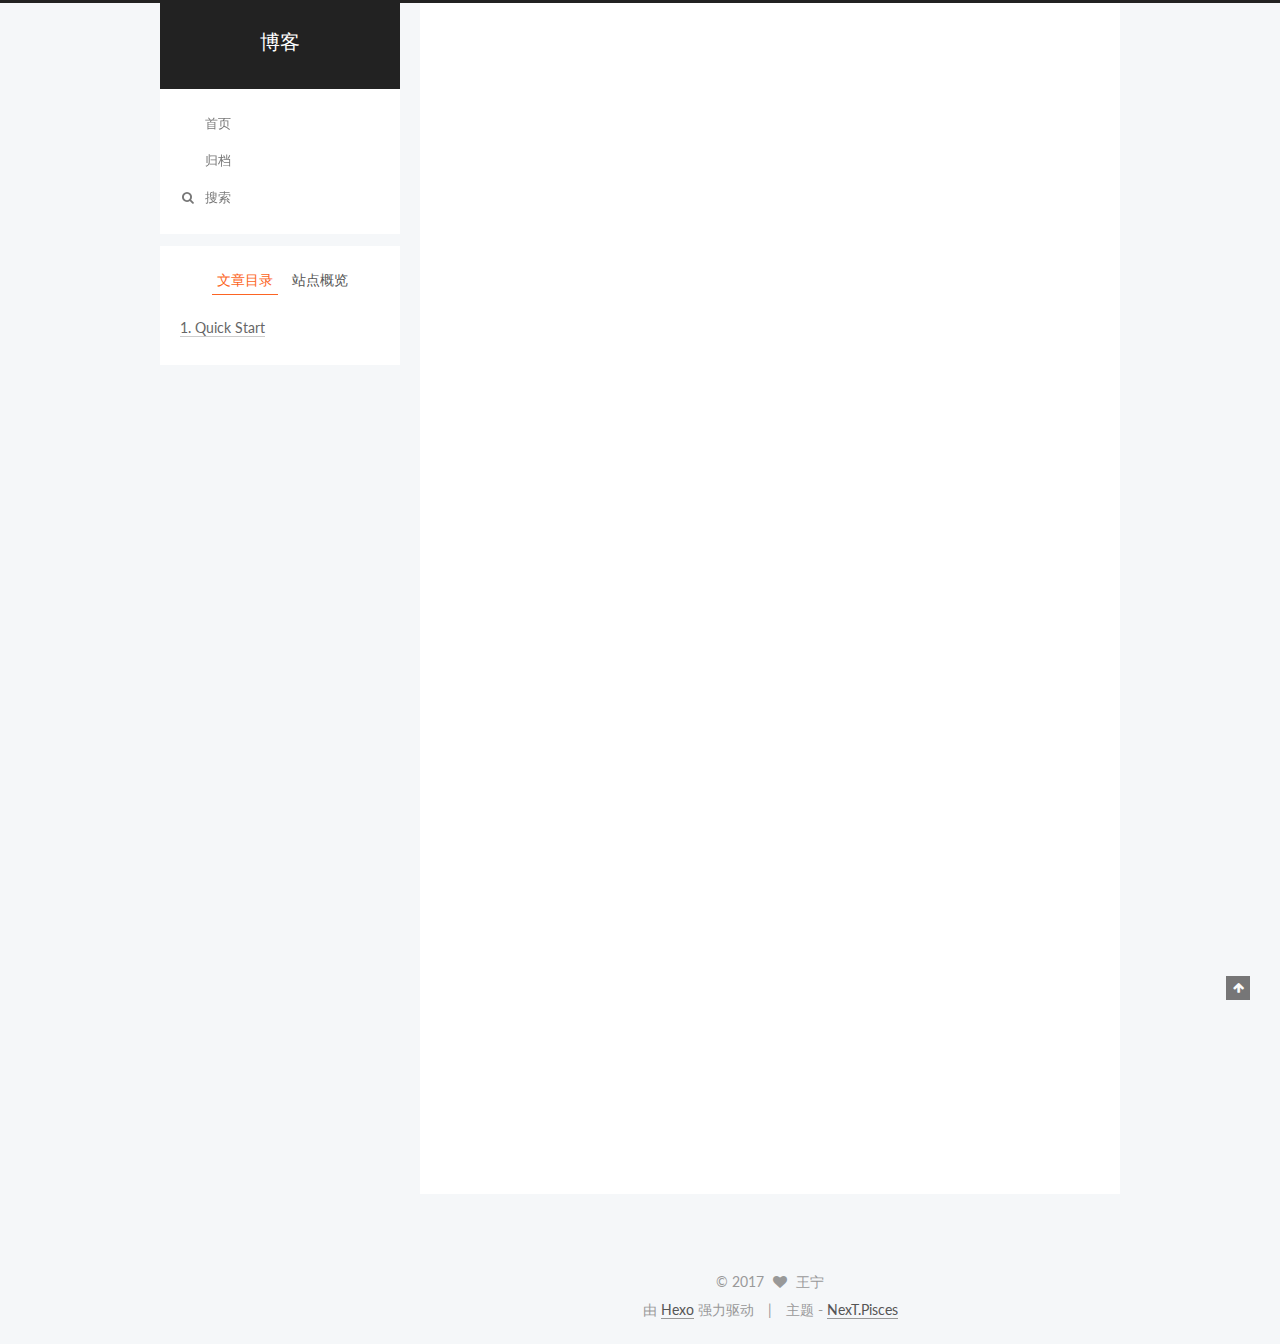
<file: 2017/06/16/hello-world/index.html>
<!doctype html>



  


<html class="theme-next pisces use-motion" lang="zh-Hans">
<head>
  <meta charset="UTF-8"/>
<meta http-equiv="X-UA-Compatible" content="IE=edge" />
<meta name="viewport" content="width=device-width, initial-scale=1, maximum-scale=1"/>



<meta http-equiv="Cache-Control" content="no-transform" />
<meta http-equiv="Cache-Control" content="no-siteapp" />















  
  
  <link href="/lib/fancybox/source/jquery.fancybox.css?v=2.1.5" rel="stylesheet" type="text/css" />




  
  
  
  

  
    
    
  

  

  

  

  

  
    
    
    <link href="//fonts.googleapis.com/css?family=Lato:300,300italic,400,400italic,700,700italic&subset=latin,latin-ext" rel="stylesheet" type="text/css">
  






<link href="/lib/font-awesome/css/font-awesome.min.css?v=4.6.2" rel="stylesheet" type="text/css" />

<link href="/css/main.css?v=5.1.0" rel="stylesheet" type="text/css" />


  <meta name="keywords" content="王宁博客" />








  <link rel="shortcut icon" type="image/x-icon" href="/favicon.ico?v=5.1.0" />






<meta name="description" content="Welcome to Hexo! This is your very first post. Check documentation for more info. If you get any problems when using Hexo, you can find the answer in troubleshooting or you can ask me on GitHub. Quick">
<meta property="og:type" content="article">
<meta property="og:title" content="Hello World">
<meta property="og:url" content="https://ning5280.github.io/2017/06/16/hello-world/index.html">
<meta property="og:site_name" content="博客">
<meta property="og:description" content="Welcome to Hexo! This is your very first post. Check documentation for more info. If you get any problems when using Hexo, you can find the answer in troubleshooting or you can ask me on GitHub. Quick">
<meta property="og:updated_time" content="2017-06-16T06:31:51.000Z">
<meta name="twitter:card" content="summary">
<meta name="twitter:title" content="Hello World">
<meta name="twitter:description" content="Welcome to Hexo! This is your very first post. Check documentation for more info. If you get any problems when using Hexo, you can find the answer in troubleshooting or you can ask me on GitHub. Quick">



<script type="text/javascript" id="hexo.configurations">
  var NexT = window.NexT || {};
  var CONFIG = {
    root: '/',
    scheme: 'Pisces',
    sidebar: {"position":"left","display":"post","offset":12,"offset_float":0,"b2t":false,"scrollpercent":false},
    fancybox: true,
    motion: true,
    duoshuo: {
      userId: '0',
      author: '博主'
    },
    algolia: {
      applicationID: '',
      apiKey: '',
      indexName: '',
      hits: {"per_page":10},
      labels: {"input_placeholder":"Search for Posts","hits_empty":"We didn't find any results for the search: ${query}","hits_stats":"${hits} results found in ${time} ms"}
    }
  };
</script>



  <link rel="canonical" href="https://ning5280.github.io/2017/06/16/hello-world/"/>





  <title> Hello World | 博客 </title>
</head>

<body itemscope itemtype="http://schema.org/WebPage" lang="zh-Hans">

  














  
  
    
  

  <div class="container sidebar-position-left page-post-detail ">
    <div class="headband"></div>

    <header id="header" class="header" itemscope itemtype="http://schema.org/WPHeader">
      <div class="header-inner"><div class="site-brand-wrapper">
  <div class="site-meta ">
    

    <div class="custom-logo-site-title">
      <a href="/"  class="brand" rel="start">
        <span class="logo-line-before"><i></i></span>
        <span class="site-title">博客</span>
        <span class="logo-line-after"><i></i></span>
      </a>
    </div>
      
        <p class="site-subtitle"></p>
      
  </div>

  <div class="site-nav-toggle">
    <button>
      <span class="btn-bar"></span>
      <span class="btn-bar"></span>
      <span class="btn-bar"></span>
    </button>
  </div>
</div>

<nav class="site-nav">
  

  
    <ul id="menu" class="menu">
      
        
        <li class="menu-item menu-item-home">
          <a href="/" rel="section">
            
              <i class="menu-item-icon fa fa-fw fa-首页"></i> <br />
            
            首页
          </a>
        </li>
      
        
        <li class="menu-item menu-item-archives">
          <a href="/archives" rel="section">
            
              <i class="menu-item-icon fa fa-fw fa-归档"></i> <br />
            
            归档
          </a>
        </li>
      

      
        <li class="menu-item menu-item-search">
          
            <a href="javascript:;" class="popup-trigger">
          
            
              <i class="menu-item-icon fa fa-search fa-fw"></i> <br />
            
            搜索
          </a>
        </li>
      
    </ul>
  

  
    <div class="site-search">
      
  <div class="popup search-popup local-search-popup">
  <div class="local-search-header clearfix">
    <span class="search-icon">
      <i class="fa fa-search"></i>
    </span>
    <span class="popup-btn-close">
      <i class="fa fa-times-circle"></i>
    </span>
    <div class="local-search-input-wrapper">
      <input autocapitalize="off" autocomplete="off" autocorrect="off"
             placeholder="搜索..." spellcheck="false"
             type="text" id="local-search-input">
    </div>
  </div>
  <div id="local-search-result"></div>
</div>



    </div>
  
</nav>



 </div>
    </header>

    <main id="main" class="main">
      <div class="main-inner">
        <div class="content-wrap">
          <div id="content" class="content">
            

  <div id="posts" class="posts-expand">
    

  

  
  
  

  <article class="post post-type-normal " itemscope itemtype="http://schema.org/Article">
    <link itemprop="mainEntityOfPage" href="https://ning5280.github.io/2017/06/16/hello-world/">

    <span hidden itemprop="author" itemscope itemtype="http://schema.org/Person">
      <meta itemprop="name" content="王宁">
      <meta itemprop="description" content="">
      <meta itemprop="image" content="/images/avatar.gif">
    </span>

    <span hidden itemprop="publisher" itemscope itemtype="http://schema.org/Organization">
      <meta itemprop="name" content="博客">
    </span>

    
      <header class="post-header">

        
        
          <h1 class="post-title" itemprop="name headline">
            
            
              
                Hello World
              
            
          </h1>
        

        <div class="post-meta">
          <span class="post-time">
            
              <span class="post-meta-item-icon">
                <i class="fa fa-calendar-o"></i>
              </span>
              
                <span class="post-meta-item-text">发表于</span>
              
              <time title="创建于" itemprop="dateCreated datePublished" datetime="2017-06-16T14:31:51+08:00">
                2017-06-16
              </time>
            

            

            
          </span>

          

          
            
          

          
          

          

          

          

        </div>
      </header>
    


    <div class="post-body" itemprop="articleBody">

      
      

      
        <p>Welcome to <a href="https://hexo.io/" target="_blank" rel="external">Hexo</a>! This is your very first post. Check <a href="https://hexo.io/docs/" target="_blank" rel="external">documentation</a> for more info. If you get any problems when using Hexo, you can find the answer in <a href="https://hexo.io/docs/troubleshooting.html" target="_blank" rel="external">troubleshooting</a> or you can ask me on <a href="https://github.com/hexojs/hexo/issues" target="_blank" rel="external">GitHub</a>.</p>
<h2 id="Quick-Start"><a href="#Quick-Start" class="headerlink" title="Quick Start"></a>Quick Start</h2><h3 id="Create-a-new-post"><a href="#Create-a-new-post" class="headerlink" title="Create a new post"></a>Create a new post</h3><figure class="highlight bash"><table><tr><td class="gutter"><pre><div class="line">1</div></pre></td><td class="code"><pre><div class="line">$ hexo new <span class="string">"My New Post"</span></div></pre></td></tr></table></figure>
<p>More info: <a href="https://hexo.io/docs/writing.html" target="_blank" rel="external">Writing</a></p>
<h3 id="Run-server"><a href="#Run-server" class="headerlink" title="Run server"></a>Run server</h3><figure class="highlight bash"><table><tr><td class="gutter"><pre><div class="line">1</div></pre></td><td class="code"><pre><div class="line">$ hexo server</div></pre></td></tr></table></figure>
<p>More info: <a href="https://hexo.io/docs/server.html" target="_blank" rel="external">Server</a></p>
<h3 id="Generate-static-files"><a href="#Generate-static-files" class="headerlink" title="Generate static files"></a>Generate static files</h3><figure class="highlight bash"><table><tr><td class="gutter"><pre><div class="line">1</div></pre></td><td class="code"><pre><div class="line">$ hexo generate</div></pre></td></tr></table></figure>
<p>More info: <a href="https://hexo.io/docs/generating.html" target="_blank" rel="external">Generating</a></p>
<h3 id="Deploy-to-remote-sites"><a href="#Deploy-to-remote-sites" class="headerlink" title="Deploy to remote sites"></a>Deploy to remote sites</h3><figure class="highlight bash"><table><tr><td class="gutter"><pre><div class="line">1</div></pre></td><td class="code"><pre><div class="line">$ hexo deploy</div></pre></td></tr></table></figure>
<p>More info: <a href="https://hexo.io/docs/deployment.html" target="_blank" rel="external">Deployment</a></p>

      
    </div>

    <div>
      
        

      
    </div>

    <div>
      
        

      
    </div>

    <div>
      
        

      
    </div>

    <footer class="post-footer">
      

      
        
      

      
        <div class="post-nav">
          <div class="post-nav-next post-nav-item">
            
          </div>

          <span class="post-nav-divider"></span>

          <div class="post-nav-prev post-nav-item">
            
              <a href="/2017/06/16/我就是测试一下这个博客/" rel="prev" title="我就是测试一下这个博客">
                我就是测试一下这个博客 <i class="fa fa-chevron-right"></i>
              </a>
            
          </div>
        </div>
      

      
      
    </footer>
  </article>



    <div class="post-spread">
      
    </div>
  </div>


          </div>
          


          
  <div class="comments" id="comments">
    
  </div>


        </div>
        
          
  
  <div class="sidebar-toggle">
    <div class="sidebar-toggle-line-wrap">
      <span class="sidebar-toggle-line sidebar-toggle-line-first"></span>
      <span class="sidebar-toggle-line sidebar-toggle-line-middle"></span>
      <span class="sidebar-toggle-line sidebar-toggle-line-last"></span>
    </div>
  </div>

  <aside id="sidebar" class="sidebar">
    <div class="sidebar-inner">

      

      
        <ul class="sidebar-nav motion-element">
          <li class="sidebar-nav-toc sidebar-nav-active" data-target="post-toc-wrap" >
            文章目录
          </li>
          <li class="sidebar-nav-overview" data-target="site-overview">
            站点概览
          </li>
        </ul>
      

      <section class="site-overview sidebar-panel">
        <div class="site-author motion-element" itemprop="author" itemscope itemtype="http://schema.org/Person">
          <img class="site-author-image" itemprop="image"
               src="/images/avatar.gif"
               alt="王宁" />
          <p class="site-author-name" itemprop="name">王宁</p>
           
              <p class="site-description motion-element" itemprop="description">要执着要低调</p>
          
        </div>
        <nav class="site-state motion-element">

          
            <div class="site-state-item site-state-posts">
              <a href="/archives">
                <span class="site-state-item-count">2</span>
                <span class="site-state-item-name">日志</span>
              </a>
            </div>
          

          

          

        </nav>

        

        <div class="links-of-author motion-element">
          
        </div>

        
        

        
        

        


      </section>

      
      <!--noindex-->
        <section class="post-toc-wrap motion-element sidebar-panel sidebar-panel-active">
          <div class="post-toc">

            
              
            

            
              <div class="post-toc-content"><ol class="nav"><li class="nav-item nav-level-2"><a class="nav-link" href="#Quick-Start"><span class="nav-number">1.</span> <span class="nav-text">Quick Start</span></a><ol class="nav-child"><li class="nav-item nav-level-3"><a class="nav-link" href="#Create-a-new-post"><span class="nav-number">1.1.</span> <span class="nav-text">Create a new post</span></a></li><li class="nav-item nav-level-3"><a class="nav-link" href="#Run-server"><span class="nav-number">1.2.</span> <span class="nav-text">Run server</span></a></li><li class="nav-item nav-level-3"><a class="nav-link" href="#Generate-static-files"><span class="nav-number">1.3.</span> <span class="nav-text">Generate static files</span></a></li><li class="nav-item nav-level-3"><a class="nav-link" href="#Deploy-to-remote-sites"><span class="nav-number">1.4.</span> <span class="nav-text">Deploy to remote sites</span></a></li></ol></li></ol></div>
            

          </div>
        </section>
      <!--/noindex-->
      

      

    </div>
  </aside>


        
      </div>
    </main>

    <footer id="footer" class="footer">
      <div class="footer-inner">
        <div class="copyright" >
  
  &copy; 
  <span itemprop="copyrightYear">2017</span>
  <span class="with-love">
    <i class="fa fa-heart"></i>
  </span>
  <span class="author" itemprop="copyrightHolder">王宁</span>
</div>


<div class="powered-by">
  由 <a class="theme-link" href="https://hexo.io">Hexo</a> 强力驱动
</div>

<div class="theme-info">
  主题 -
  <a class="theme-link" href="https://github.com/iissnan/hexo-theme-next">
    NexT.Pisces
  </a>
</div>


        

        
      </div>
    </footer>

    
      <div class="back-to-top">
        <i class="fa fa-arrow-up"></i>
        
      </div>
    

  </div>

  

<script type="text/javascript">
  if (Object.prototype.toString.call(window.Promise) !== '[object Function]') {
    window.Promise = null;
  }
</script>









  






  
  <script type="text/javascript" src="/lib/jquery/index.js?v=2.1.3"></script>

  
  <script type="text/javascript" src="/lib/fastclick/lib/fastclick.min.js?v=1.0.6"></script>

  
  <script type="text/javascript" src="/lib/jquery_lazyload/jquery.lazyload.js?v=1.9.7"></script>

  
  <script type="text/javascript" src="/lib/velocity/velocity.min.js?v=1.2.1"></script>

  
  <script type="text/javascript" src="/lib/velocity/velocity.ui.min.js?v=1.2.1"></script>

  
  <script type="text/javascript" src="/lib/fancybox/source/jquery.fancybox.pack.js?v=2.1.5"></script>


  


  <script type="text/javascript" src="/js/src/utils.js?v=5.1.0"></script>

  <script type="text/javascript" src="/js/src/motion.js?v=5.1.0"></script>



  
  


  <script type="text/javascript" src="/js/src/affix.js?v=5.1.0"></script>

  <script type="text/javascript" src="/js/src/schemes/pisces.js?v=5.1.0"></script>



  
  <script type="text/javascript" src="/js/src/scrollspy.js?v=5.1.0"></script>
<script type="text/javascript" src="/js/src/post-details.js?v=5.1.0"></script>



  


  <script type="text/javascript" src="/js/src/bootstrap.js?v=5.1.0"></script>



  


  




	





  





  





  






  

  <script type="text/javascript">
    // Popup Window;
    var isfetched = false;
    // Search DB path;
    var search_path = "search.xml";
    if (search_path.length == 0) {
      search_path = "search.xml";
    }
    var path = "/" + search_path;
    // monitor main search box;

    function proceedsearch() {
      $("body")
        .append('<div class="search-popup-overlay local-search-pop-overlay"></div>')
        .css('overflow', 'hidden');
      $('.popup').toggle();
    }
    // search function;
    var searchFunc = function(path, search_id, content_id) {
      'use strict';
      $.ajax({
        url: path,
        dataType: "xml",
        async: true,
        success: function( xmlResponse ) {
          // get the contents from search data
          isfetched = true;
          $('.popup').detach().appendTo('.header-inner');
          var datas = $( "entry", xmlResponse ).map(function() {
            return {
              title: $( "title", this ).text(),
              content: $("content",this).text(),
              url: $( "url" , this).text()
            };
          }).get();
          var $input = document.getElementById(search_id);
          var $resultContent = document.getElementById(content_id);
          $input.addEventListener('input', function(){
            var matchcounts = 0;
            var str='<ul class=\"search-result-list\">';
            var keywords = this.value.trim().toLowerCase().split(/[\s\-]+/);
            $resultContent.innerHTML = "";
            if (this.value.trim().length > 1) {
              // perform local searching
              datas.forEach(function(data) {
                var isMatch = false;
                var content_index = [];
                var data_title = data.title.trim().toLowerCase();
                var data_content = data.content.trim().replace(/<[^>]+>/g,"").toLowerCase();
                var data_url = decodeURIComponent(data.url);
                var index_title = -1;
                var index_content = -1;
                var first_occur = -1;
                // only match artiles with not empty titles and contents
                if(data_title != '') {
                  keywords.forEach(function(keyword, i) {
                    index_title = data_title.indexOf(keyword);
                    index_content = data_content.indexOf(keyword);
                    if( index_title >= 0 || index_content >= 0 ){
                      isMatch = true;
                      if (i == 0) {
                        first_occur = index_content;
                      }
                    }

                  });
                }
                // show search results
                if (isMatch) {
                  matchcounts += 1;
                  str += "<li><a href='"+ data_url +"' class='search-result-title'>"+ data_title +"</a>";
                  var content = data.content.trim().replace(/<[^>]+>/g,"");
                  if (first_occur >= 0) {
                    // cut out 100 characters
                    var start = first_occur - 20;
                    var end = first_occur + 80;
                    if(start < 0){
                      start = 0;
                    }
                    if(start == 0){
                      end = 50;
                    }
                    if(end > content.length){
                      end = content.length;
                    }
                    var match_content = content.substring(start, end);
                    // highlight all keywords
                    keywords.forEach(function(keyword){
                      var regS = new RegExp(keyword, "gi");
                      match_content = match_content.replace(regS, "<b class=\"search-keyword\">"+keyword+"</b>");
                    });

                    str += "<p class=\"search-result\">" + match_content +"...</p>"
                  }
                  str += "</li>";
                }
              })};
            str += "</ul>";
            if (matchcounts == 0) { str = '<div id="no-result"><i class="fa fa-frown-o fa-5x" /></div>' }
            if (keywords == "") { str = '<div id="no-result"><i class="fa fa-search fa-5x" /></div>' }
            $resultContent.innerHTML = str;
          });
          proceedsearch();
        }
      });}

    // handle and trigger popup window;
    $('.popup-trigger').click(function(e) {
      e.stopPropagation();
      if (isfetched == false) {
        searchFunc(path, 'local-search-input', 'local-search-result');
      } else {
        proceedsearch();
      };
    });

    $('.popup-btn-close').click(function(e){
      $('.popup').hide();
      $(".local-search-pop-overlay").remove();
      $('body').css('overflow', '');
    });
    $('.popup').click(function(e){
      e.stopPropagation();
    });
  </script>





  

  

  

  

</body>
</html>
</file>
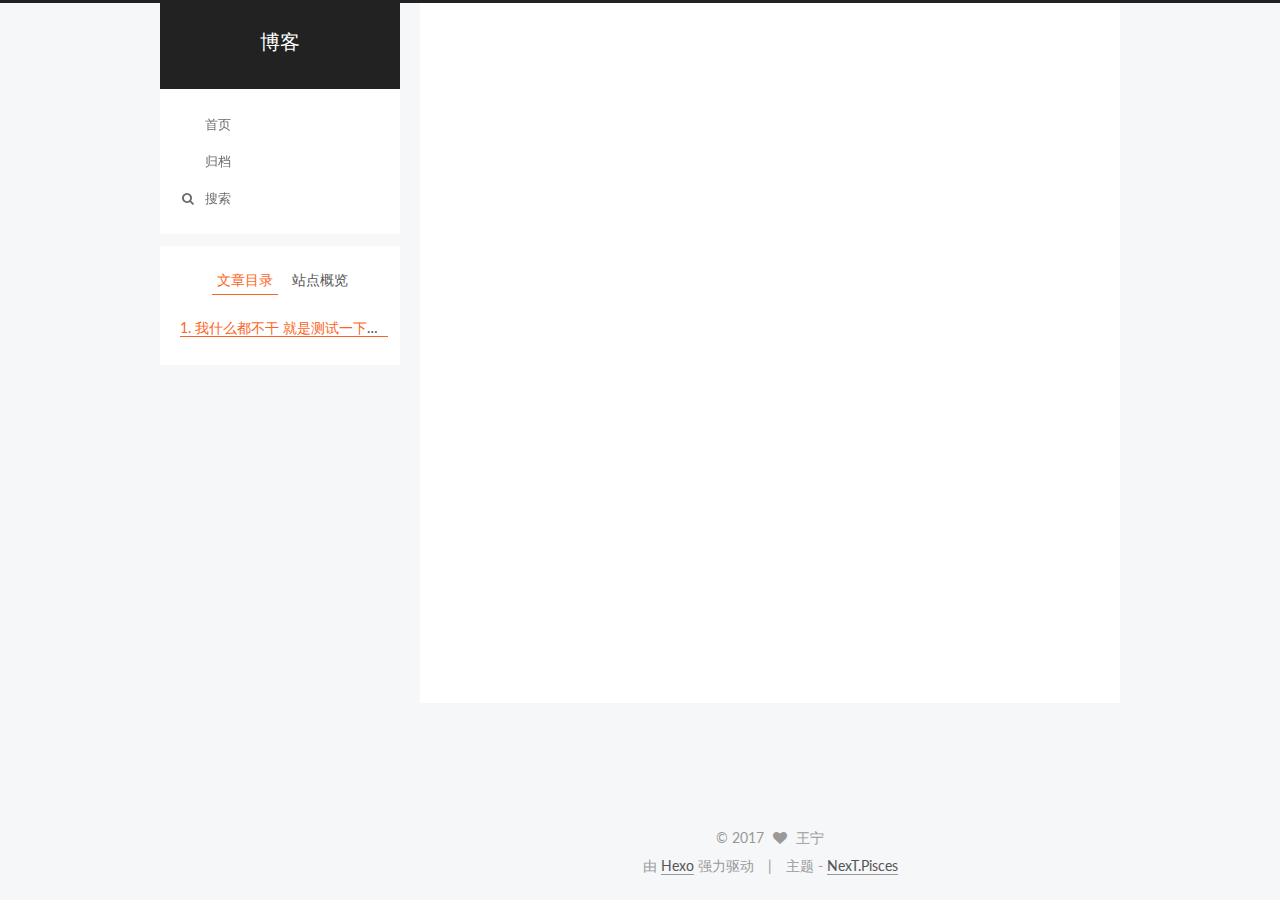
<file: 2017/06/16/我就是测试一下这个博客/index.html>
<!doctype html>



  


<html class="theme-next pisces use-motion" lang="zh-Hans">
<head>
  <meta charset="UTF-8"/>
<meta http-equiv="X-UA-Compatible" content="IE=edge" />
<meta name="viewport" content="width=device-width, initial-scale=1, maximum-scale=1"/>



<meta http-equiv="Cache-Control" content="no-transform" />
<meta http-equiv="Cache-Control" content="no-siteapp" />















  
  
  <link href="/lib/fancybox/source/jquery.fancybox.css?v=2.1.5" rel="stylesheet" type="text/css" />




  
  
  
  

  
    
    
  

  

  

  

  

  
    
    
    <link href="//fonts.googleapis.com/css?family=Lato:300,300italic,400,400italic,700,700italic&subset=latin,latin-ext" rel="stylesheet" type="text/css">
  






<link href="/lib/font-awesome/css/font-awesome.min.css?v=4.6.2" rel="stylesheet" type="text/css" />

<link href="/css/main.css?v=5.1.0" rel="stylesheet" type="text/css" />


  <meta name="keywords" content="王宁博客" />








  <link rel="shortcut icon" type="image/x-icon" href="/favicon.ico?v=5.1.0" />






<meta name="description" content="我什么都不干 就是测试一下好不好用">
<meta property="og:type" content="article">
<meta property="og:title" content="我就是测试一下这个博客">
<meta property="og:url" content="https://ning5280.github.io/2017/06/16/我就是测试一下这个博客/index.html">
<meta property="og:site_name" content="博客">
<meta property="og:description" content="我什么都不干 就是测试一下好不好用">
<meta property="og:updated_time" content="2017-06-16T09:01:04.000Z">
<meta name="twitter:card" content="summary">
<meta name="twitter:title" content="我就是测试一下这个博客">
<meta name="twitter:description" content="我什么都不干 就是测试一下好不好用">



<script type="text/javascript" id="hexo.configurations">
  var NexT = window.NexT || {};
  var CONFIG = {
    root: '/',
    scheme: 'Pisces',
    sidebar: {"position":"left","display":"post","offset":12,"offset_float":0,"b2t":false,"scrollpercent":false},
    fancybox: true,
    motion: true,
    duoshuo: {
      userId: '0',
      author: '博主'
    },
    algolia: {
      applicationID: '',
      apiKey: '',
      indexName: '',
      hits: {"per_page":10},
      labels: {"input_placeholder":"Search for Posts","hits_empty":"We didn't find any results for the search: ${query}","hits_stats":"${hits} results found in ${time} ms"}
    }
  };
</script>



  <link rel="canonical" href="https://ning5280.github.io/2017/06/16/我就是测试一下这个博客/"/>





  <title> 我就是测试一下这个博客 | 博客 </title>
</head>

<body itemscope itemtype="http://schema.org/WebPage" lang="zh-Hans">

  














  
  
    
  

  <div class="container sidebar-position-left page-post-detail ">
    <div class="headband"></div>

    <header id="header" class="header" itemscope itemtype="http://schema.org/WPHeader">
      <div class="header-inner"><div class="site-brand-wrapper">
  <div class="site-meta ">
    

    <div class="custom-logo-site-title">
      <a href="/"  class="brand" rel="start">
        <span class="logo-line-before"><i></i></span>
        <span class="site-title">博客</span>
        <span class="logo-line-after"><i></i></span>
      </a>
    </div>
      
        <p class="site-subtitle"></p>
      
  </div>

  <div class="site-nav-toggle">
    <button>
      <span class="btn-bar"></span>
      <span class="btn-bar"></span>
      <span class="btn-bar"></span>
    </button>
  </div>
</div>

<nav class="site-nav">
  

  
    <ul id="menu" class="menu">
      
        
        <li class="menu-item menu-item-home">
          <a href="/" rel="section">
            
              <i class="menu-item-icon fa fa-fw fa-首页"></i> <br />
            
            首页
          </a>
        </li>
      
        
        <li class="menu-item menu-item-archives">
          <a href="/archives" rel="section">
            
              <i class="menu-item-icon fa fa-fw fa-归档"></i> <br />
            
            归档
          </a>
        </li>
      

      
        <li class="menu-item menu-item-search">
          
            <a href="javascript:;" class="popup-trigger">
          
            
              <i class="menu-item-icon fa fa-search fa-fw"></i> <br />
            
            搜索
          </a>
        </li>
      
    </ul>
  

  
    <div class="site-search">
      
  <div class="popup search-popup local-search-popup">
  <div class="local-search-header clearfix">
    <span class="search-icon">
      <i class="fa fa-search"></i>
    </span>
    <span class="popup-btn-close">
      <i class="fa fa-times-circle"></i>
    </span>
    <div class="local-search-input-wrapper">
      <input autocapitalize="off" autocomplete="off" autocorrect="off"
             placeholder="搜索..." spellcheck="false"
             type="text" id="local-search-input">
    </div>
  </div>
  <div id="local-search-result"></div>
</div>



    </div>
  
</nav>



 </div>
    </header>

    <main id="main" class="main">
      <div class="main-inner">
        <div class="content-wrap">
          <div id="content" class="content">
            

  <div id="posts" class="posts-expand">
    

  

  
  
  

  <article class="post post-type-normal " itemscope itemtype="http://schema.org/Article">
    <link itemprop="mainEntityOfPage" href="https://ning5280.github.io/2017/06/16/我就是测试一下这个博客/">

    <span hidden itemprop="author" itemscope itemtype="http://schema.org/Person">
      <meta itemprop="name" content="王宁">
      <meta itemprop="description" content="">
      <meta itemprop="image" content="/images/avatar.gif">
    </span>

    <span hidden itemprop="publisher" itemscope itemtype="http://schema.org/Organization">
      <meta itemprop="name" content="博客">
    </span>

    
      <header class="post-header">

        
        
          <h1 class="post-title" itemprop="name headline">
            
            
              
                我就是测试一下这个博客
              
            
          </h1>
        

        <div class="post-meta">
          <span class="post-time">
            
              <span class="post-meta-item-icon">
                <i class="fa fa-calendar-o"></i>
              </span>
              
                <span class="post-meta-item-text">发表于</span>
              
              <time title="创建于" itemprop="dateCreated datePublished" datetime="2017-06-16T17:00:08+08:00">
                2017-06-16
              </time>
            

            

            
          </span>

          

          
            
          

          
          

          

          

          

        </div>
      </header>
    


    <div class="post-body" itemprop="articleBody">

      
      

      
        <h4 id="我什么都不干-就是测试一下好不好用"><a href="#我什么都不干-就是测试一下好不好用" class="headerlink" title="我什么都不干 就是测试一下好不好用"></a>我什么都不干 就是测试一下好不好用</h4>
      
    </div>

    <div>
      
        

      
    </div>

    <div>
      
        

      
    </div>

    <div>
      
        

      
    </div>

    <footer class="post-footer">
      

      
        
      

      
        <div class="post-nav">
          <div class="post-nav-next post-nav-item">
            
              <a href="/2017/06/16/hello-world/" rel="next" title="Hello World">
                <i class="fa fa-chevron-left"></i> Hello World
              </a>
            
          </div>

          <span class="post-nav-divider"></span>

          <div class="post-nav-prev post-nav-item">
            
          </div>
        </div>
      

      
      
    </footer>
  </article>



    <div class="post-spread">
      
    </div>
  </div>


          </div>
          


          
  <div class="comments" id="comments">
    
  </div>


        </div>
        
          
  
  <div class="sidebar-toggle">
    <div class="sidebar-toggle-line-wrap">
      <span class="sidebar-toggle-line sidebar-toggle-line-first"></span>
      <span class="sidebar-toggle-line sidebar-toggle-line-middle"></span>
      <span class="sidebar-toggle-line sidebar-toggle-line-last"></span>
    </div>
  </div>

  <aside id="sidebar" class="sidebar">
    <div class="sidebar-inner">

      

      
        <ul class="sidebar-nav motion-element">
          <li class="sidebar-nav-toc sidebar-nav-active" data-target="post-toc-wrap" >
            文章目录
          </li>
          <li class="sidebar-nav-overview" data-target="site-overview">
            站点概览
          </li>
        </ul>
      

      <section class="site-overview sidebar-panel">
        <div class="site-author motion-element" itemprop="author" itemscope itemtype="http://schema.org/Person">
          <img class="site-author-image" itemprop="image"
               src="/images/avatar.gif"
               alt="王宁" />
          <p class="site-author-name" itemprop="name">王宁</p>
           
              <p class="site-description motion-element" itemprop="description">要执着要低调</p>
          
        </div>
        <nav class="site-state motion-element">

          
            <div class="site-state-item site-state-posts">
              <a href="/archives">
                <span class="site-state-item-count">2</span>
                <span class="site-state-item-name">日志</span>
              </a>
            </div>
          

          

          

        </nav>

        

        <div class="links-of-author motion-element">
          
        </div>

        
        

        
        

        


      </section>

      
      <!--noindex-->
        <section class="post-toc-wrap motion-element sidebar-panel sidebar-panel-active">
          <div class="post-toc">

            
              
            

            
              <div class="post-toc-content"><ol class="nav"><li class="nav-item nav-level-4"><a class="nav-link" href="#我什么都不干-就是测试一下好不好用"><span class="nav-number">1.</span> <span class="nav-text">我什么都不干 就是测试一下好不好用</span></a></li></ol></div>
            

          </div>
        </section>
      <!--/noindex-->
      

      

    </div>
  </aside>


        
      </div>
    </main>

    <footer id="footer" class="footer">
      <div class="footer-inner">
        <div class="copyright" >
  
  &copy; 
  <span itemprop="copyrightYear">2017</span>
  <span class="with-love">
    <i class="fa fa-heart"></i>
  </span>
  <span class="author" itemprop="copyrightHolder">王宁</span>
</div>


<div class="powered-by">
  由 <a class="theme-link" href="https://hexo.io">Hexo</a> 强力驱动
</div>

<div class="theme-info">
  主题 -
  <a class="theme-link" href="https://github.com/iissnan/hexo-theme-next">
    NexT.Pisces
  </a>
</div>


        

        
      </div>
    </footer>

    
      <div class="back-to-top">
        <i class="fa fa-arrow-up"></i>
        
      </div>
    

  </div>

  

<script type="text/javascript">
  if (Object.prototype.toString.call(window.Promise) !== '[object Function]') {
    window.Promise = null;
  }
</script>









  






  
  <script type="text/javascript" src="/lib/jquery/index.js?v=2.1.3"></script>

  
  <script type="text/javascript" src="/lib/fastclick/lib/fastclick.min.js?v=1.0.6"></script>

  
  <script type="text/javascript" src="/lib/jquery_lazyload/jquery.lazyload.js?v=1.9.7"></script>

  
  <script type="text/javascript" src="/lib/velocity/velocity.min.js?v=1.2.1"></script>

  
  <script type="text/javascript" src="/lib/velocity/velocity.ui.min.js?v=1.2.1"></script>

  
  <script type="text/javascript" src="/lib/fancybox/source/jquery.fancybox.pack.js?v=2.1.5"></script>


  


  <script type="text/javascript" src="/js/src/utils.js?v=5.1.0"></script>

  <script type="text/javascript" src="/js/src/motion.js?v=5.1.0"></script>



  
  


  <script type="text/javascript" src="/js/src/affix.js?v=5.1.0"></script>

  <script type="text/javascript" src="/js/src/schemes/pisces.js?v=5.1.0"></script>



  
  <script type="text/javascript" src="/js/src/scrollspy.js?v=5.1.0"></script>
<script type="text/javascript" src="/js/src/post-details.js?v=5.1.0"></script>



  


  <script type="text/javascript" src="/js/src/bootstrap.js?v=5.1.0"></script>



  


  




	





  





  





  






  

  <script type="text/javascript">
    // Popup Window;
    var isfetched = false;
    // Search DB path;
    var search_path = "search.xml";
    if (search_path.length == 0) {
      search_path = "search.xml";
    }
    var path = "/" + search_path;
    // monitor main search box;

    function proceedsearch() {
      $("body")
        .append('<div class="search-popup-overlay local-search-pop-overlay"></div>')
        .css('overflow', 'hidden');
      $('.popup').toggle();
    }
    // search function;
    var searchFunc = function(path, search_id, content_id) {
      'use strict';
      $.ajax({
        url: path,
        dataType: "xml",
        async: true,
        success: function( xmlResponse ) {
          // get the contents from search data
          isfetched = true;
          $('.popup').detach().appendTo('.header-inner');
          var datas = $( "entry", xmlResponse ).map(function() {
            return {
              title: $( "title", this ).text(),
              content: $("content",this).text(),
              url: $( "url" , this).text()
            };
          }).get();
          var $input = document.getElementById(search_id);
          var $resultContent = document.getElementById(content_id);
          $input.addEventListener('input', function(){
            var matchcounts = 0;
            var str='<ul class=\"search-result-list\">';
            var keywords = this.value.trim().toLowerCase().split(/[\s\-]+/);
            $resultContent.innerHTML = "";
            if (this.value.trim().length > 1) {
              // perform local searching
              datas.forEach(function(data) {
                var isMatch = false;
                var content_index = [];
                var data_title = data.title.trim().toLowerCase();
                var data_content = data.content.trim().replace(/<[^>]+>/g,"").toLowerCase();
                var data_url = decodeURIComponent(data.url);
                var index_title = -1;
                var index_content = -1;
                var first_occur = -1;
                // only match artiles with not empty titles and contents
                if(data_title != '') {
                  keywords.forEach(function(keyword, i) {
                    index_title = data_title.indexOf(keyword);
                    index_content = data_content.indexOf(keyword);
                    if( index_title >= 0 || index_content >= 0 ){
                      isMatch = true;
                      if (i == 0) {
                        first_occur = index_content;
                      }
                    }

                  });
                }
                // show search results
                if (isMatch) {
                  matchcounts += 1;
                  str += "<li><a href='"+ data_url +"' class='search-result-title'>"+ data_title +"</a>";
                  var content = data.content.trim().replace(/<[^>]+>/g,"");
                  if (first_occur >= 0) {
                    // cut out 100 characters
                    var start = first_occur - 20;
                    var end = first_occur + 80;
                    if(start < 0){
                      start = 0;
                    }
                    if(start == 0){
                      end = 50;
                    }
                    if(end > content.length){
                      end = content.length;
                    }
                    var match_content = content.substring(start, end);
                    // highlight all keywords
                    keywords.forEach(function(keyword){
                      var regS = new RegExp(keyword, "gi");
                      match_content = match_content.replace(regS, "<b class=\"search-keyword\">"+keyword+"</b>");
                    });

                    str += "<p class=\"search-result\">" + match_content +"...</p>"
                  }
                  str += "</li>";
                }
              })};
            str += "</ul>";
            if (matchcounts == 0) { str = '<div id="no-result"><i class="fa fa-frown-o fa-5x" /></div>' }
            if (keywords == "") { str = '<div id="no-result"><i class="fa fa-search fa-5x" /></div>' }
            $resultContent.innerHTML = str;
          });
          proceedsearch();
        }
      });}

    // handle and trigger popup window;
    $('.popup-trigger').click(function(e) {
      e.stopPropagation();
      if (isfetched == false) {
        searchFunc(path, 'local-search-input', 'local-search-result');
      } else {
        proceedsearch();
      };
    });

    $('.popup-btn-close').click(function(e){
      $('.popup').hide();
      $(".local-search-pop-overlay").remove();
      $('body').css('overflow', '');
    });
    $('.popup').click(function(e){
      e.stopPropagation();
    });
  </script>





  

  

  

  

</body>
</html>
</file>
<file: css/main.css>
/* normalize.css v3.0.2 | MIT License | git.io/normalize */
html {
  font-family: sans-serif; /* 1 */
  -ms-text-size-adjust: 100%; /* 2 */
  -webkit-text-size-adjust: 100%; /* 2 */
}
body {
  margin: 0;
}
article,
aside,
details,
figcaption,
figure,
footer,
header,
hgroup,
main,
menu,
nav,
section,
summary {
  display: block;
}
audio,
canvas,
progress,
video {
  display: inline-block; /* 1 */
  vertical-align: baseline; /* 2 */
}
audio:not([controls]) {
  display: none;
  height: 0;
}
[hidden],
template {
  display: none;
}
a {
  background-color: transparent;
}
a:active,
a:hover {
  outline: 0;
}
abbr[title] {
  border-bottom: 1px dotted;
}
b,
strong {
  font-weight: bold;
}
dfn {
  font-style: italic;
}
h1 {
  font-size: 2em;
  margin: 0.67em 0;
}
mark {
  background: #ff0;
  color: #000;
}
small {
  font-size: 80%;
}
sub,
sup {
  font-size: 75%;
  line-height: 0;
  position: relative;
  vertical-align: baseline;
}
sup {
  top: -0.5em;
}
sub {
  bottom: -0.25em;
}
img {
  border: 0;
}
svg:not(:root) {
  overflow: hidden;
}
figure {
  margin: 1em 40px;
}
hr {
  -moz-box-sizing: content-box;
  box-sizing: content-box;
  height: 0;
}
pre {
  overflow: auto;
}
code,
kbd,
pre,
samp {
  font-family: monospace, monospace;
  font-size: 1em;
}
button,
input,
optgroup,
select,
textarea {
  color: inherit; /* 1 */
  font: inherit; /* 2 */
  margin: 0; /* 3 */
}
button {
  overflow: visible;
}
button,
select {
  text-transform: none;
}
button,
html input[type="button"],
input[type="reset"],
input[type="submit"] {
  -webkit-appearance: button; /* 2 */
  cursor: pointer; /* 3 */
}
button[disabled],
html input[disabled] {
  cursor: default;
}
button::-moz-focus-inner,
input::-moz-focus-inner {
  border: 0;
  padding: 0;
}
input {
  line-height: normal;
}
input[type="checkbox"],
input[type="radio"] {
  box-sizing: border-box; /* 1 */
  padding: 0; /* 2 */
}
input[type="number"]::-webkit-inner-spin-button,
input[type="number"]::-webkit-outer-spin-button {
  height: auto;
}
input[type="search"] {
  -webkit-appearance: textfield; /* 1 */
  -moz-box-sizing: content-box;
  -webkit-box-sizing: content-box; /* 2 */
  box-sizing: content-box;
}
input[type="search"]::-webkit-search-cancel-button,
input[type="search"]::-webkit-search-decoration {
  -webkit-appearance: none;
}
fieldset {
  border: 1px solid #c0c0c0;
  margin: 0 2px;
  padding: 0.35em 0.625em 0.75em;
}
legend {
  border: 0; /* 1 */
  padding: 0; /* 2 */
}
textarea {
  overflow: auto;
}
optgroup {
  font-weight: bold;
}
table {
  border-collapse: collapse;
  border-spacing: 0;
}
td,
th {
  padding: 0;
}
::selection {
  background: #262a30;
  color: #fff;
}
body {
  position: relative;
  font-family: 'Lato', "PingFang SC", "Microsoft YaHei", sans-serif;
  font-size: 14px;
  line-height: 2;
  color: #555;
  background: #f5f7f9;
}
@media (max-width: 767px) {
  body {
    padding-right: 0 !important;
  }
}
@media (min-width: 768px) and (max-width: 991px) {
  body {
    padding-right: 0 !important;
  }
}
@media (min-width: 1600px) {
  body {
    font-size: 16px;
  }
}
h1,
h2,
h3,
h4,
h5,
h6 {
  margin: 0;
  padding: 0;
  font-weight: bold;
  line-height: 1.5;
  font-family: 'Lato', "PingFang SC", "Microsoft YaHei", sans-serif;
}
h2,
h3,
h4,
h5,
h6 {
  margin: 20px 0 15px;
}
h1 {
  font-size: 22px;
}
@media (max-width: 767px) {
  h1 {
    font-size: 18px;
  }
}
h2 {
  font-size: 20px;
}
@media (max-width: 767px) {
  h2 {
    font-size: 16px;
  }
}
h3 {
  font-size: 18px;
}
@media (max-width: 767px) {
  h3 {
    font-size: 14px;
  }
}
h4 {
  font-size: 16px;
}
@media (max-width: 767px) {
  h4 {
    font-size: 12px;
  }
}
h5 {
  font-size: 14px;
}
@media (max-width: 767px) {
  h5 {
    font-size: 10px;
  }
}
h6 {
  font-size: 12px;
}
@media (max-width: 767px) {
  h6 {
    font-size: 8px;
  }
}
p {
  margin: 0 0 25px 0;
}
a {
  color: #555;
  text-decoration: none;
  border-bottom: 1px solid #999;
  word-wrap: break-word;
}
a:hover {
  color: #222;
  border-bottom-color: #222;
}
blockquote {
  margin: 0;
  padding: 0;
}
img {
  display: block;
  margin: auto;
  max-width: 100%;
  height: auto;
}
hr {
  margin: 40px 0;
  height: 3px;
  border: none;
  background-color: #ddd;
  background-image: repeating-linear-gradient(-45deg, #fff, #fff 4px, transparent 4px, transparent 8px);
}
blockquote {
  padding: 0 15px;
  color: #666;
  border-left: 4px solid #ddd;
}
blockquote cite::before {
  content: "-";
  padding: 0 5px;
}
dt {
  font-weight: 700;
}
dd {
  margin: 0;
  padding: 0;
}
.text-left {
  text-align: left;
}
.text-center {
  text-align: center;
}
.text-right {
  text-align: right;
}
.text-justify {
  text-align: justify;
}
.text-nowrap {
  white-space: nowrap;
}
.text-lowercase {
  text-transform: lowercase;
}
.text-uppercase {
  text-transform: uppercase;
}
.text-capitalize {
  text-transform: capitalize;
}
.center-block {
  display: block;
  margin-left: auto;
  margin-right: auto;
}
.clearfix:before,
.clearfix:after {
  content: " ";
  display: table;
}
.clearfix:after {
  clear: both;
}
.pullquote {
  width: 45%;
}
.pullquote.left {
  float: left;
  margin-left: 5px;
  margin-right: 10px;
}
.pullquote.right {
  float: right;
  margin-left: 10px;
  margin-right: 5px;
}
.affix.affix.affix {
  position: fixed;
}
.translation {
  margin-top: -20px;
  font-size: 14px;
  color: #999;
}
.scrollbar-measure {
  width: 100px;
  height: 100px;
  overflow: scroll;
  position: absolute;
  top: -9999px;
}
.use-motion .motion-element {
  opacity: 0;
}
table {
  margin: 20px 0;
  width: 100%;
  border-collapse: collapse;
  border-spacing: 0;
  border: 1px solid #ddd;
  font-size: 14px;
  table-layout: fixed;
  word-wrap: break-all;
}
table>tbody>tr:nth-of-type(odd) {
  background-color: #f9f9f9;
}
table>tbody>tr:hover {
  background-color: #f5f5f5;
}
caption,
th,
td {
  padding: 8px;
  text-align: left;
  vertical-align: middle;
  font-weight: normal;
}
th,
td {
  border-bottom: 3px solid #ddd;
  border-right: 1px solid #eee;
}
th {
  padding-bottom: 10px;
  font-weight: 700;
}
td {
  border-bottom-width: 1px;
}
html,
body {
  height: 100%;
}
.container {
  position: relative;
  min-height: 100%;
}
.header-inner {
  margin: 0 auto;
  padding: 100px 0 70px;
  width: 700px;
}
@media (min-width: 1600px) {
  .container .header-inner {
    width: 900px;
  }
}
.main {
  padding-bottom: 150px;
}
.main-inner {
  margin: 0 auto;
  width: 700px;
}
@media (min-width: 1600px) {
  .container .main-inner {
    width: 900px;
  }
}
.footer {
  position: absolute;
  left: 0;
  bottom: 0;
  width: 100%;
  min-height: 50px;
}
.footer-inner {
  box-sizing: border-box;
  margin: 20px auto;
  width: 700px;
}
@media (min-width: 1600px) {
  .container .footer-inner {
    width: 900px;
  }
}
pre,
.highlight {
  overflow: auto;
  margin: 20px 0;
  padding: 0;
  font-size: 13px;
  color: #4d4d4c;
  background: #f7f7f7;
  line-height: 1.6;
}
pre,
code {
  font-family: consolas, Menlo, "PingFang SC", "Microsoft YaHei", monospace;
}
code {
  padding: 2px 4px;
  word-wrap: break-word;
  color: #555;
  background: #eee;
  border-radius: 3px;
  font-size: 13px;
}
pre code {
  padding: 0;
  color: #4d4d4c;
  background: none;
  text-shadow: none;
}
.highlight {
  border-radius: 1px;
}
.highlight pre {
  border: none;
  margin: 0;
  padding: 10px 0;
}
.highlight table {
  margin: 0;
  width: auto;
  border: none;
}
.highlight td {
  border: none;
  padding: 0;
}
.highlight figcaption {
  font-size: 1em;
  color: #4d4d4c;
  line-height: 1em;
  margin-bottom: 1em;
}
.highlight figcaption:before,
.highlight figcaption:after {
  content: " ";
  display: table;
}
.highlight figcaption:after {
  clear: both;
}
.highlight figcaption a {
  float: right;
  color: #4d4d4c;
}
.highlight figcaption a:hover {
  border-bottom-color: #4d4d4c;
}
.highlight .gutter pre {
  padding-left: 10px;
  padding-right: 10px;
  color: #869194;
  text-align: right;
  background-color: #eff2f3;
}
.highlight .code pre {
  padding-left: 10px;
  padding-right: 10px;
  background-color: #f7f7f7;
}
.highlight .line {
  height: 20px;
}
.gutter {
  -webkit-user-select: none;
  -moz-user-select: none;
  -ms-user-select: none;
  user-select: none;
}
.gist table {
  width: auto;
}
.gist table td {
  border: none;
}
pre .deletion {
  background: #fdd;
}
pre .addition {
  background: #dfd;
}
pre .meta {
  color: #8959a8;
}
pre .comment {
  color: #8e908c;
}
pre .variable,
pre .attribute,
pre .tag,
pre .regexp,
pre .ruby .constant,
pre .xml .tag .title,
pre .xml .pi,
pre .xml .doctype,
pre .html .doctype,
pre .css .id,
pre .css .class,
pre .css .pseudo {
  color: #c82829;
}
pre .number,
pre .preprocessor,
pre .built_in,
pre .literal,
pre .params,
pre .constant,
pre .command {
  color: #f5871f;
}
pre .ruby .class .title,
pre .css .rules .attribute,
pre .string,
pre .value,
pre .inheritance,
pre .header,
pre .ruby .symbol,
pre .xml .cdata,
pre .special,
pre .number,
pre .formula {
  color: #718c00;
}
pre .title,
pre .css .hexcolor {
  color: #3e999f;
}
pre .function,
pre .python .decorator,
pre .python .title,
pre .ruby .function .title,
pre .ruby .title .keyword,
pre .perl .sub,
pre .javascript .title,
pre .coffeescript .title {
  color: #4271ae;
}
pre .keyword,
pre .javascript .function {
  color: #8959a8;
}
.full-image.full-image.full-image {
  border: none;
  max-width: 100%;
  width: auto;
  margin: 20px auto;
}
@media (min-width: 992px) {
  .full-image.full-image.full-image {
    max-width: none;
    width: 118%;
    margin: 0 -9%;
  }
}
.blockquote-center,
.page-home .post-type-quote blockquote,
.page-post-detail .post-type-quote blockquote {
  position: relative;
  margin: 40px 0;
  padding: 0;
  border-left: none;
  text-align: center;
}
.blockquote-center::before,
.page-home .post-type-quote blockquote::before,
.page-post-detail .post-type-quote blockquote::before,
.blockquote-center::after,
.page-home .post-type-quote blockquote::after,
.page-post-detail .post-type-quote blockquote::after {
  position: absolute;
  content: ' ';
  display: block;
  width: 100%;
  height: 24px;
  opacity: 0.2;
  background-repeat: no-repeat;
  background-position: 0 -6px;
  background-size: 22px 22px;
}
.blockquote-center::before,
.page-home .post-type-quote blockquote::before,
.page-post-detail .post-type-quote blockquote::before {
  top: -20px;
  background-image: url("../images/quote-l.svg");
  border-top: 1px solid #ccc;
}
.blockquote-center::after,
.page-home .post-type-quote blockquote::after,
.page-post-detail .post-type-quote blockquote::after {
  bottom: -20px;
  background-image: url("../images/quote-r.svg");
  border-bottom: 1px solid #ccc;
  background-position: 100% 8px;
}
.blockquote-center p,
.page-home .post-type-quote blockquote p,
.page-post-detail .post-type-quote blockquote p,
.blockquote-center div,
.page-home .post-type-quote blockquote div,
.page-post-detail .post-type-quote blockquote div {
  text-align: center;
}
.post .post-body .group-picture img {
  box-sizing: border-box;
  padding: 0 3px;
  border: none;
}
.post .group-picture-row {
  overflow: hidden;
  margin-top: 6px;
}
.post .group-picture-row:first-child {
  margin-top: 0;
}
.post .group-picture-column {
  float: left;
}
.page-post-detail .post-body .group-picture-column {
  float: none;
  margin-top: 10px;
  width: auto !important;
}
.page-post-detail .post-body .group-picture-column img {
  margin: 0 auto;
}
.page-archive .group-picture-container {
  overflow: hidden;
}
.page-archive .group-picture-row {
  float: left;
}
.page-archive .group-picture-row:first-child {
  margin-top: 6px;
}
.page-archive .group-picture-column {
  max-width: 150px;
  max-height: 150px;
}
.note {
  padding: 20px;
  margin: 20px 0;
  border: 1px solid #eee;
  border-left-width: 5px;
  border-radius: 3px;
}
.note h2,
.note h3,
.note h4,
.note h5,
.note h6 {
  margin-top: 0;
  margin-bottom: 5px;
}
.note p:last-child {
  margin-bottom: 0;
}
.note code {
  border-radius: 3px;
}
.note+.note {
  margin-top: -5px;
}
.default {
  border-left-color: #777;
}
.default h2,
.default h3,
.default h4,
.default h5,
.default h6 {
  color: #777;
}
.primary {
  border-left-color: #428bca;
}
.primary h2,
.primary h3,
.primary h4,
.primary h5,
.primary h6 {
  color: #428bca;
}
.success {
  border-left-color: #5cb85c;
}
.success h2,
.success h3,
.success h4,
.success h5,
.success h6 {
  color: #5cb85c;
}
.danger {
  border-left-color: #d9534f;
}
.danger h2,
.danger h3,
.danger h4,
.danger h5,
.danger h6 {
  color: #d9534f;
}
.warning {
  border-left-color: #f0ad4e;
}
.warning h2,
.warning h3,
.warning h4,
.warning h5,
.warning h6 {
  color: #f0ad4e;
}
.info {
  border-left-color: #5bc0de;
}
.info h2,
.info h3,
.info h4,
.info h5,
.info h6 {
  color: #5bc0de;
}
.btn {
  display: inline-block;
  padding: 0 20px;
  font-size: 14px;
  color: #fff;
  background: #222;
  border: 2px solid #555;
  text-decoration: none;
  border-radius: 0;
  transition-property: background-color;
  transition-duration: 0.2s;
  transition-timing-function: ease-in-out;
  transition-delay: 0s;
}
.btn:hover,
.post-button .btn:hover {
  border-color: #222;
  color: #fff;
  background: #222;
}
.btn-bar {
  display: block;
  width: 22px;
  height: 2px;
  background: #555;
  border-radius: 1px;
}
.btn-bar+.btn-bar {
  margin-top: 4px;
}
.pagination {
  margin: 120px 0 40px;
  text-align: center;
  border-top: 1px solid #eee;
}
.page-number-basic,
.pagination .prev,
.pagination .next,
.pagination .page-number,
.pagination .space {
  display: inline-block;
  position: relative;
  top: -1px;
  margin: 0 10px;
  padding: 0 10px;
  line-height: 30px;
}
@media (max-width: 767px) {
  .page-number-basic,
  .pagination .prev,
  .pagination .next,
  .pagination .page-number,
  .pagination .space {
    margin: 0 5px;
  }
}
.pagination .prev,
.pagination .next,
.pagination .page-number {
  border-bottom: 0;
  border-top: 1px solid #eee;
  transition-property: border-color;
  transition-duration: 0.2s;
  transition-timing-function: ease-in-out;
  transition-delay: 0s;
}
.pagination .prev:hover,
.pagination .next:hover,
.pagination .page-number:hover {
  border-top-color: #222;
}
.pagination .space {
  padding: 0;
  margin: 0;
}
.pagination .prev {
  margin-left: 0;
}
.pagination .next {
  margin-right: 0;
}
.pagination .page-number.current {
  color: #fff;
  background: #ccc;
  border-top-color: #ccc;
}
@media (max-width: 767px) {
  .pagination {
    border-top: none;
  }
  .pagination .prev,
  .pagination .next,
  .pagination .page-number {
    margin-bottom: 10px;
    border-top: 0;
    border-bottom: 1px solid #eee;
  }
  .pagination .prev:hover,
  .pagination .next:hover,
  .pagination .page-number:hover {
    border-bottom-color: #222;
  }
}
.comments {
  margin: 60px 20px 0;
}
.tag-cloud {
  text-align: center;
}
.tag-cloud a {
  display: inline-block;
  margin: 10px;
}
.back-to-top {
  box-sizing: border-box;
  position: fixed;
  bottom: -100px;
  right: 30px;
  z-index: 1050;
  padding: 0 6px;
  width: 24px;
  background: #222;
  font-size: 12px;
  opacity: 0.6;
  color: #fff;
  cursor: pointer;
  text-align: center;
  -webkit-transform: translateZ(0);
  transition-property: bottom;
  transition-duration: 0.2s;
  transition-timing-function: ease-in-out;
  transition-delay: 0s;
}
@media (max-width: 767px) {
  .back-to-top {
    display: none;
  }
}
@media (min-width: 768px) and (max-width: 991px) {
  .back-to-top {
    display: none;
  }
}
.back-to-top.back-to-top-on {
  bottom: 30px;
}
.header {
  background: #fff;
}
.header-inner {
  position: relative;
}
.headband {
  height: 3px;
  background: #222;
}
.site-meta {
  margin: 0;
  text-align: center;
}
@media (max-width: 767px) {
  .site-meta {
    text-align: center;
  }
}
.brand {
  position: relative;
  display: inline-block;
  padding: 0 40px;
  color: #fff;
  background: #222;
  border-bottom: none;
}
.brand:hover {
  color: #fff;
}
.logo {
  display: inline-block;
  margin-right: 5px;
  line-height: 36px;
  vertical-align: top;
}
.site-title {
  display: inline-block;
  vertical-align: top;
  line-height: 36px;
  font-size: 20px;
  font-weight: normal;
  font-family: 'Lato', "PingFang SC", "Microsoft YaHei", sans-serif;
}
.site-subtitle {
  margin-top: 10px;
  font-size: 13px;
  color: #ddd;
}
.use-motion .brand {
  opacity: 0;
}
.use-motion .logo,
.use-motion .site-title,
.use-motion .site-subtitle {
  opacity: 0;
  position: relative;
  top: -10px;
}
.site-nav-toggle {
  display: none;
  position: absolute;
  top: 10px;
  left: 10px;
}
@media (max-width: 767px) {
  .site-nav-toggle {
    display: block;
  }
}
.site-nav-toggle button {
  margin-top: 2px;
  padding: 9px 10px;
  background: transparent;
  border: none;
}
@media (max-width: 767px) {
  .site-nav {
    display: none;
    margin: 0 -10px;
    padding: 0 10px;
    clear: both;
    border-top: 1px solid #ddd;
  }
}
@media (min-width: 768px) and (max-width: 991px) {
  .site-nav {
    display: block !important;
  }
}
@media (min-width: 992px) {
  .site-nav {
    display: block !important;
  }
}
.menu {
  margin-top: 20px;
  padding-left: 0;
  text-align: center;
}
.menu .menu-item {
  display: inline-block;
  margin: 0 10px;
  list-style: none;
}
@media screen and (max-width: 767px) {
  .menu .menu-item {
    margin-top: 10px;
  }
}
.menu .menu-item a {
  display: block;
  font-size: 13px;
  line-height: inherit;
  border-bottom: 1px solid transparent;
  transition-property: border-color;
  transition-duration: 0.2s;
  transition-timing-function: ease-in-out;
  transition-delay: 0s;
}
.menu .menu-item a:hover,
.menu-item-active a {
  border-bottom-color: #222;
}
.menu .menu-item .fa {
  margin-right: 5px;
}
.use-motion .menu-item {
  opacity: 0;
}
.post-body {
  font-family: 'Lato', "PingFang SC", "Microsoft YaHei", sans-serif;
}
@media (max-width: 767px) {
  .post-body {
    word-break: break-word;
  }
}
.post-body .fancybox img {
  display: block !important;
  margin: 0 auto;
  cursor: pointer;
  cursor: zoom-in;
  cursor: -webkit-zoom-in;
}
.post-body .image-caption,
.post-body .figure .caption {
  margin: 10px auto 15px;
  text-align: center;
  font-size: 14px;
  color: #999;
  font-weight: bold;
  line-height: 1;
}
.post-sticky-flag {
  display: inline-block;
  font-size: 16px;
  -ms-transform: rotate(30deg);
  -webkit-transform: rotate(30deg);
  -moz-transform: rotate(30deg);
  -ms-transform: rotate(30deg);
  -o-transform: rotate(30deg);
  transform: rotate(30deg);
}
.posts-expand {
  padding-top: 40px;
}
@media (max-width: 767px) {
  .posts-expand {
    margin: 0 20px;
  }
  .post-body pre,
  .post-body .highlight {
    padding: 10px;
  }
  .post-body pre .gutter pre,
  .post-body .highlight .gutter pre {
    padding-right: 10px;
  }
}
@media (min-width: 992px) {
  .posts-expand .post-body {
    text-align: justify;
  }
}
.posts-expand .post-body h2,
.posts-expand .post-body h3,
.posts-expand .post-body h4,
.posts-expand .post-body h5,
.posts-expand .post-body h6 {
  padding-top: 10px;
}
.posts-expand .post-body h2 .header-anchor,
.posts-expand .post-body h3 .header-anchor,
.posts-expand .post-body h4 .header-anchor,
.posts-expand .post-body h5 .header-anchor,
.posts-expand .post-body h6 .header-anchor {
  float: right;
  margin-left: 10px;
  color: #ccc;
  border-bottom-style: none;
  visibility: hidden;
}
.posts-expand .post-body h2 .header-anchor:hover,
.posts-expand .post-body h3 .header-anchor:hover,
.posts-expand .post-body h4 .header-anchor:hover,
.posts-expand .post-body h5 .header-anchor:hover,
.posts-expand .post-body h6 .header-anchor:hover {
  color: inherit;
}
.posts-expand .post-body h2:hover .header-anchor,
.posts-expand .post-body h3:hover .header-anchor,
.posts-expand .post-body h4:hover .header-anchor,
.posts-expand .post-body h5:hover .header-anchor,
.posts-expand .post-body h6:hover .header-anchor {
  visibility: visible;
}
.posts-expand .post-body ul li {
  list-style: circle;
}
.posts-expand .post-body img {
  box-sizing: border-box;
  margin: auto;
  padding: 3px;
  border: 1px solid #ddd;
}
.posts-expand .fancybox img {
  margin: 0 auto;
}
@media (max-width: 767px) {
  .posts-collapse {
    margin: 0 20px;
  }
  .posts-collapse .post-title,
  .posts-collapse .post-meta {
    display: block;
    width: auto;
    text-align: left;
  }
}
.posts-collapse {
  position: relative;
  z-index: 1010;
  margin-left: 55px;
}
.posts-collapse::after {
  content: " ";
  position: absolute;
  top: 20px;
  left: 0;
  margin-left: -2px;
  width: 4px;
  height: 100%;
  background: #f5f5f5;
  z-index: -1;
}
@media (max-width: 767px) {
  .posts-collapse {
    margin: 0 20px;
  }
}
.posts-collapse .collection-title {
  position: relative;
  margin: 60px 0;
}
.posts-collapse .collection-title h2 {
  margin-left: 20px;
}
.posts-collapse .collection-title small {
  color: #bbb;
}
.posts-collapse .collection-title::before {
  content: " ";
  position: absolute;
  left: 0;
  top: 50%;
  margin-left: -4px;
  margin-top: -4px;
  width: 8px;
  height: 8px;
  background: #bbb;
  border-radius: 50%;
}
.posts-collapse .post {
  margin: 30px 0;
}
.posts-collapse .post-header {
  position: relative;
  transition-duration: 0.2s;
  transition-timing-function: ease-in-out;
  transition-delay: 0s;
  transition-property: border;
  border-bottom: 1px dashed #ccc;
}
.posts-collapse .post-header::before {
  content: " ";
  position: absolute;
  left: 0;
  top: 12px;
  width: 6px;
  height: 6px;
  margin-left: -4px;
  background: #bbb;
  border-radius: 50%;
  border: 1px solid #fff;
  transition-duration: 0.2s;
  transition-timing-function: ease-in-out;
  transition-delay: 0s;
  transition-property: background;
}
.posts-collapse .post-header:hover {
  border-bottom-color: #666;
}
.posts-collapse .post-header:hover::before {
  background: #222;
}
.posts-collapse .post-meta {
  position: absolute;
  font-size: 12px;
  left: 20px;
  top: 5px;
}
.posts-collapse .post-comments-count {
  display: none;
}
.posts-collapse .post-title {
  margin-left: 60px;
  font-size: 16px;
  font-weight: normal;
  line-height: inherit;
}
.posts-collapse .post-title::after {
  margin-left: 3px;
  opacity: 0.6;
}
.posts-collapse .post-title a {
  color: #666;
  border-bottom: none;
}
.page-home .post-type-quote .post-header,
.page-post-detail .post-type-quote .post-header,
.page-home .post-type-quote .post-tags,
.page-post-detail .post-type-quote .post-tags {
  display: none;
}
.posts-expand .post-title {
  font-size: 26px;
  text-align: center;
  word-break: break-word;
  font-weight: 400;
}
@media (max-width: 767px) {
  .posts-expand .post-title {
    font-size: 22px;
  }
}
.posts-expand .post-title-link {
  display: inline-block;
  position: relative;
  color: #555;
  border-bottom: none;
  line-height: 1.2;
  vertical-align: top;
}
.posts-expand .post-title-link::before {
  content: "";
  position: absolute;
  width: 100%;
  height: 2px;
  bottom: 0;
  left: 0;
  background-color: #000;
  visibility: hidden;
  -webkit-transform: scaleX(0);
  -moz-transform: scaleX(0);
  -ms-transform: scaleX(0);
  -o-transform: scaleX(0);
  transform: scaleX(0);
  transition-duration: 0.2s;
  transition-timing-function: ease-in-out;
  transition-delay: 0s;
}
.posts-expand .post-title-link:hover::before {
  visibility: visible;
  -webkit-transform: scaleX(1);
  -moz-transform: scaleX(1);
  -ms-transform: scaleX(1);
  -o-transform: scaleX(1);
  transform: scaleX(1);
}
.posts-expand .post-title-link .fa {
  font-size: 16px;
}
.posts-expand .post-meta {
  margin: 3px 0 60px 0;
  color: #999;
  font-family: 'Lato', "PingFang SC", "Microsoft YaHei", sans-serif;
  font-size: 12px;
  text-align: center;
}
.posts-expand .post-meta .post-category-list {
  display: inline-block;
  margin: 0;
  padding: 3px;
}
.posts-expand .post-meta .post-category-list-link {
  color: #999;
}
.posts-expand .post-meta .post-description {
  font-size: 14px;
  margin-top: 2px;
}
.post-meta-divider {
  margin: 0 0.5em;
}
.post-meta-item-icon {
  margin-right: 3px;
}
@media (min-width: 768px) and (max-width: 991px) {
  .post-meta-item-icon {
    display: inline-block;
  }
}
@media (max-width: 767px) {
  .post-meta-item-icon {
    display: inline-block;
  }
}
@media (min-width: 768px) and (max-width: 991px) {
  .post-meta-item-text {
    display: none;
  }
}
@media (max-width: 767px) {
  .post-meta-item-text {
    display: none;
  }
}
@media (max-width: 767px) {
  .posts-expand .post-comments-count {
    display: none;
  }
}
.social-like {
  font-size: 14px;
  height: 20px;
  text-align: center;
  border-top: 1px solid #eee;
  padding-top: 9px;
  margin-top: 45px;
  display: flex;
  justify-content: center;
}
.vk_like {
  width: 85px;
  height: 21px;
  padding-top: 7px;
  align-self: center;
}
.fb_like {
  height: 30px;
  align-self: center;
}
.post-button {
  margin-top: 50px;
}
.post-button .btn {
  color: #555;
  font-size: 14px;
  background: #fff;
  border-radius: 2px;
  line-height: 2;
  margin: 0 4px 8px 4px;
}
.post-button .fa-fw {
  width: 1.285714285714286em;
  text-align: left;
}
.posts-expand .post-tags {
  margin-top: 40px;
  text-align: center;
}
.posts-expand .post-tags a {
  display: inline-block;
  margin-right: 10px;
  font-size: 13px;
}
.post-nav {
  display: table;
  margin-top: 15px;
  width: 100%;
  border-top: 1px solid #eee;
}
.post-nav-divider {
  display: table-cell;
  width: 10%;
}
.post-nav-item {
  display: table-cell;
  padding: 10px 0 0 0;
  width: 45%;
  vertical-align: top;
}
.post-nav-item a {
  position: relative;
  display: block;
  line-height: 25px;
  font-size: 14px;
  color: #555;
  border-bottom: none;
}
.post-nav-item a:hover {
  color: #222;
  border-bottom: none;
}
.post-nav-item a:active {
  top: 2px;
}
.post-nav-item .fa {
  position: absolute;
  top: 8px;
  left: 0;
  font-size: 12px;
}
.post-nav-next a {
  padding-left: 15px;
}
.post-nav-prev {
  text-align: right;
}
.post-nav-prev a {
  padding-right: 15px;
}
.post-nav-prev .fa {
  right: 0;
  left: auto;
}
.posts-expand .post-eof {
  display: block;
  margin: 80px auto 60px;
  width: 8%;
  height: 1px;
  background: #ccc;
  text-align: center;
}
.post:last-child .post-eof.post-eof.post-eof {
  display: none;
}
.post-gallery {
  display: table;
  table-layout: fixed;
  width: 100%;
  border-collapse: separate;
}
.post-gallery-row {
  display: table-row;
}
.post-gallery .post-gallery-img {
  display: table-cell;
  text-align: center;
  vertical-align: middle;
  border: none;
}
.post-gallery .post-gallery-img img {
  max-width: 100%;
  max-height: 100%;
  border: none;
}
.fancybox-close,
.fancybox-close:hover {
  border: none;
}
.sidebar {
  position: fixed;
  right: 0;
  top: 0;
  bottom: 0;
  width: 0;
  z-index: 1040;
  box-shadow: inset 0 2px 6px #000;
  background: #222;
  -webkit-transform: translateZ(0);
}
.sidebar a {
  color: #999;
  border-bottom-color: #555;
}
.sidebar a:hover {
  color: #eee;
}
@media (min-width: 768px) and (max-width: 991px) {
  .sidebar {
    display: none !important;
  }
}
@media (max-width: 767px) {
  .sidebar {
    display: none !important;
  }
}
.sidebar-inner {
  position: relative;
  padding: 20px 10px;
  color: #999;
  text-align: center;
}
.sidebar-toggle {
  position: fixed;
  right: 30px;
  bottom: 45px;
  width: 14px;
  height: 14px;
  padding: 5px;
  background: #222;
  line-height: 0;
  z-index: 1050;
  cursor: pointer;
  -webkit-transform: translateZ(0);
}
@media (min-width: 768px) and (max-width: 991px) {
  .sidebar-toggle {
    display: none;
  }
}
@media (max-width: 767px) {
  .sidebar-toggle {
    display: none;
  }
}
.sidebar-toggle-line {
  position: relative;
  display: inline-block;
  vertical-align: top;
  height: 2px;
  width: 100%;
  background: #fff;
  margin-top: 3px;
}
.sidebar-toggle-line:first-child {
  margin-top: 0;
}
.site-author-image {
  display: block;
  margin: 0 auto;
  padding: 2px;
  max-width: 120px;
  height: auto;
  border: 1px solid #eee;
}
.site-author-name {
  margin: 0;
  text-align: center;
  color: #222;
  font-weight: 600;
}
.site-description {
  margin-top: 0;
  text-align: center;
  font-size: 13px;
  color: #999;
}
.site-state {
  overflow: hidden;
  line-height: 1.4;
  white-space: nowrap;
  text-align: center;
}
.site-state-item {
  display: inline-block;
  padding: 0 15px;
  border-left: 1px solid #eee;
}
.site-state-item:first-child {
  border-left: none;
}
.site-state-item a {
  border-bottom: none;
}
.site-state-item-count {
  display: block;
  text-align: center;
  color: inherit;
  font-weight: 600;
  font-size: 16px;
}
.site-state-item-name {
  font-size: 13px;
  color: #999;
}
.feed-link {
  margin-top: 20px;
}
.feed-link a {
  display: inline-block;
  padding: 0 15px;
  color: #fc6423;
  border: 1px solid #fc6423;
  border-radius: 4px;
}
.feed-link a i {
  color: #fc6423;
  font-size: 14px;
}
.feed-link a:hover {
  color: #fff;
  background: #fc6423;
}
.feed-link a:hover i {
  color: #fff;
}
.links-of-author {
  margin-top: 20px;
}
.links-of-author a {
  display: inline-block;
  vertical-align: middle;
  margin-right: 10px;
  margin-bottom: 10px;
  border-bottom-color: #555;
  font-size: 13px;
}
.links-of-author a:before {
  display: inline-block;
  vertical-align: middle;
  margin-right: 3px;
  content: " ";
  width: 4px;
  height: 4px;
  border-radius: 50%;
  background: #5eff49;
}
.links-of-blogroll {
  font-size: 13px;
}
.links-of-blogroll-title {
  margin-top: 20px;
  font-size: 14px;
  font-weight: 600;
}
.links-of-blogroll-list {
  margin: 0;
  padding: 0;
  list-style: none;
}
.links-of-blogroll-item {
  padding: 2px 10px;
}
.sidebar-nav {
  margin: 0 0 20px;
  padding-left: 0;
}
.sidebar-nav li {
  display: inline-block;
  cursor: pointer;
  border-bottom: 1px solid transparent;
  font-size: 14px;
  color: #555;
}
.sidebar-nav li:hover {
  color: #fc6423;
}
.page-post-detail .sidebar-nav-toc {
  padding: 0 5px;
}
.page-post-detail .sidebar-nav-overview {
  margin-left: 10px;
}
.sidebar-nav .sidebar-nav-active {
  color: #fc6423;
  border-bottom-color: #fc6423;
}
.sidebar-nav .sidebar-nav-active:hover {
  color: #fc6423;
}
.sidebar-panel {
  display: none;
}
.sidebar-panel-active {
  display: block;
}
.post-toc-empty {
  font-size: 14px;
  color: #666;
}
.post-toc-wrap {
  overflow: hidden;
}
.post-toc {
  overflow: auto;
}
.post-toc ol {
  margin: 0;
  padding: 0 2px 5px 10px;
  text-align: left;
  list-style: none;
  font-size: 14px;
}
.post-toc ol > ol {
  padding-left: 0;
}
.post-toc ol a {
  transition-duration: 0.2s;
  transition-timing-function: ease-in-out;
  transition-delay: 0s;
  transition-property: all;
  color: #666;
  border-bottom-color: #ccc;
}
.post-toc ol a:hover {
  color: #000;
  border-bottom-color: #000;
}
.post-toc .nav-item {
  overflow: hidden;
  text-overflow: ellipsis;
  white-space: nowrap;
  line-height: 1.8;
}
.post-toc .nav .nav-child {
  display: none;
}
.post-toc .nav .active > .nav-child {
  display: block;
}
.post-toc .nav .active-current > .nav-child {
  display: block;
}
.post-toc .nav .active-current > .nav-child > .nav-item {
  display: block;
}
.post-toc .nav .active > a {
  color: #fc6423;
  border-bottom-color: #fc6423;
}
.post-toc .nav .active-current > a {
  color: #fc6423;
}
.post-toc .nav .active-current > a:hover {
  color: #fc6423;
}
.footer {
  font-size: 14px;
  color: #999;
}
.footer img {
  border: none;
}
.footer-inner {
  text-align: center;
}
.with-love {
  display: inline-block;
  margin: 0 5px;
}
.powered-by,
.theme-info {
  display: inline-block;
}
.powered-by {
  margin-right: 10px;
}
.powered-by::after {
  content: "|";
  padding-left: 10px;
}
.cc-license {
  margin-top: 10px;
  text-align: center;
}
.cc-license .cc-opacity {
  opacity: 0.7;
  border-bottom: none;
}
.cc-license .cc-opacity:hover {
  opacity: 0.9;
}
.cc-license img {
  display: inline-block;
}
.theme-next #ds-thread #ds-reset {
  color: #555;
}
.theme-next #ds-thread #ds-reset .ds-replybox {
  margin-bottom: 30px;
}
.theme-next #ds-thread #ds-reset .ds-replybox .ds-avatar,
.theme-next #ds-reset .ds-avatar img {
  box-shadow: none;
}
.theme-next #ds-thread #ds-reset .ds-textarea-wrapper {
  border-color: #c7d4e1;
  background: none;
  border-top-right-radius: 3px;
  border-top-left-radius: 3px;
}
.theme-next #ds-thread #ds-reset .ds-textarea-wrapper textarea {
  height: 60px;
}
.theme-next #ds-reset .ds-rounded-top {
  border-radius: 0;
}
.theme-next #ds-thread #ds-reset .ds-post-toolbar {
  box-sizing: border-box;
  border: 1px solid #c7d4e1;
  background: #f6f8fa;
}
.theme-next #ds-thread #ds-reset .ds-post-options {
  height: 40px;
  border: none;
  background: none;
}
.theme-next #ds-thread #ds-reset .ds-toolbar-buttons {
  top: 11px;
}
.theme-next #ds-thread #ds-reset .ds-sync {
  top: 5px;
}
.theme-next #ds-thread #ds-reset .ds-post-button {
  top: 4px;
  right: 5px;
  width: 90px;
  height: 30px;
  border: 1px solid #c5ced7;
  border-radius: 3px;
  background-image: linear-gradient(#fbfbfc, #f5f7f9);
  color: #60676d;
}
.theme-next #ds-thread #ds-reset .ds-post-button:hover {
  background-position: 0 -30px;
  color: #60676d;
}
.theme-next #ds-thread #ds-reset .ds-comments-info {
  padding: 10px 0;
}
.theme-next #ds-thread #ds-reset .ds-sort {
  display: none;
}
.theme-next #ds-thread #ds-reset li.ds-tab a.ds-current {
  border: none;
  background: #f6f8fa;
  color: #60676d;
}
.theme-next #ds-thread #ds-reset li.ds-tab a.ds-current:hover {
  background-color: #e9f0f7;
  color: #60676d;
}
.theme-next #ds-thread #ds-reset li.ds-tab a {
  border-radius: 2px;
  padding: 5px;
}
.theme-next #ds-thread #ds-reset .ds-login-buttons p {
  color: #999;
  line-height: 36px;
}
.theme-next #ds-thread #ds-reset .ds-login-buttons .ds-service-list li {
  height: 28px;
}
.theme-next #ds-thread #ds-reset .ds-service-list a {
  background: none;
  padding: 5px;
  border: 1px solid;
  border-radius: 3px;
  text-align: center;
}
.theme-next #ds-thread #ds-reset .ds-service-list a:hover {
  color: #fff;
  background: #666;
}
.theme-next #ds-thread #ds-reset .ds-service-list .ds-weibo {
  color: #fc9b00;
  border-color: #fc9b00;
}
.theme-next #ds-thread #ds-reset .ds-service-list .ds-weibo:hover {
  background: #fc9b00;
}
.theme-next #ds-thread #ds-reset .ds-service-list .ds-qq {
  color: #60a3ec;
  border-color: #60a3ec;
}
.theme-next #ds-thread #ds-reset .ds-service-list .ds-qq:hover {
  background: #60a3ec;
}
.theme-next #ds-thread #ds-reset .ds-service-list .ds-renren {
  color: #2e7ac4;
  border-color: #2e7ac4;
}
.theme-next #ds-thread #ds-reset .ds-service-list .ds-renren:hover {
  background: #2e7ac4;
}
.theme-next #ds-thread #ds-reset .ds-service-list .ds-douban {
  color: #37994c;
  border-color: #37994c;
}
.theme-next #ds-thread #ds-reset .ds-service-list .ds-douban:hover {
  background: #37994c;
}
.theme-next #ds-thread #ds-reset .ds-service-list .ds-kaixin {
  color: #fef20d;
  border-color: #fef20d;
}
.theme-next #ds-thread #ds-reset .ds-service-list .ds-kaixin:hover {
  background: #fef20d;
}
.theme-next #ds-thread #ds-reset .ds-service-list .ds-netease {
  color: #f00;
  border-color: #f00;
}
.theme-next #ds-thread #ds-reset .ds-service-list .ds-netease:hover {
  background: #f00;
}
.theme-next #ds-thread #ds-reset .ds-service-list .ds-sohu {
  color: #ffcb05;
  border-color: #ffcb05;
}
.theme-next #ds-thread #ds-reset .ds-service-list .ds-sohu:hover {
  background: #ffcb05;
}
.theme-next #ds-thread #ds-reset .ds-service-list .ds-baidu {
  color: #2831e0;
  border-color: #2831e0;
}
.theme-next #ds-thread #ds-reset .ds-service-list .ds-baidu:hover {
  background: #2831e0;
}
.theme-next #ds-thread #ds-reset .ds-service-list .ds-google {
  color: #166bec;
  border-color: #166bec;
}
.theme-next #ds-thread #ds-reset .ds-service-list .ds-google:hover {
  background: #166bec;
}
.theme-next #ds-thread #ds-reset .ds-service-list .ds-weixin {
  color: #00ce0d;
  border-color: #00ce0d;
}
.theme-next #ds-thread #ds-reset .ds-service-list .ds-weixin:hover {
  background: #00ce0d;
}
.theme-next #ds-thread #ds-reset .ds-service-list .ds-more-services {
  border: none;
}
.theme-next #ds-thread #ds-reset .ds-service-list .ds-more-services:hover {
  background: none;
}
.theme-next #ds-reset .duoshuo-ua-admin {
  display: inline-block;
  color: #f00;
}
.theme-next #ds-reset .duoshuo-ua-platform,
.theme-next #ds-reset .duoshuo-ua-browser {
  color: #ccc;
}
.theme-next #ds-reset .duoshuo-ua-platform .fa,
.theme-next #ds-reset .duoshuo-ua-browser .fa {
  display: inline-block;
  margin-right: 3px;
}
.theme-next #ds-reset .duoshuo-ua-separator {
  display: inline-block;
  margin-left: 5px;
}
.theme-next .this_ua {
  background-color: #ccc !important;
  border-radius: 4px;
  padding: 0 5px !important;
  margin: 1px 1px !important;
  border: 1px solid #bbb !important;
  color: #fff;
  display: inline-block !important;
}
.theme-next .this_ua.admin {
  background-color: #d9534f !important;
  border-color: #d9534f !important;
}
.theme-next .this_ua.platform.iOS,
.theme-next .this_ua.platform.Mac,
.theme-next .this_ua.platform.Windows {
  background-color: #39b3d7 !important;
  border-color: #46b8da !important;
}
.theme-next .this_ua.platform.Linux {
  background-color: #3a3a3a !important;
  border-color: #1f1f1f !important;
}
.theme-next .this_ua.platform.Android {
  background-color: #00c47d !important;
  border-color: #01b171 !important;
}
.theme-next .this_ua.browser.Mobile,
.theme-next .this_ua.browser.Chrome {
  background-color: #5cb85c !important;
  border-color: #4cae4c !important;
}
.theme-next .this_ua.browser.Firefox {
  background-color: #f0ad4e !important;
  border-color: #eea236 !important;
}
.theme-next .this_ua.browser.Maxthon,
.theme-next .this_ua.browser.IE {
  background-color: #428bca !important;
  border-color: #357ebd !important;
}
.theme-next .this_ua.browser.baidu,
.theme-next .this_ua.browser.UCBrowser,
.theme-next .this_ua.browser.Opera {
  background-color: #d9534f !important;
  border-color: #d43f3a !important;
}
.theme-next .this_ua.browser.Android,
.theme-next .this_ua.browser.QQBrowser {
  background-color: #78ace9 !important;
  border-color: #4cae4c !important;
}
.cloud-tie-wrapper img {
  display: inline-block;
}
.cloud-tie-wrapper .total-txt {
  font-size: 1em !important;
}
.cloud-tie-join-count .join-count {
  color: #555 !important;
  font-size: inherit !important;
  margin: 0 !important;
}
.post-spread {
  margin-top: 20px;
  text-align: center;
}
.jiathis_style {
  display: inline-block;
}
.jiathis_style a {
  border: none;
}
.post-spread {
  margin-top: 20px;
  text-align: center;
}
.bdshare-slide-button-box a {
  border: none;
}
.bdsharebuttonbox {
  display: inline-block;
}
.bdsharebuttonbox a {
  border: none;
}
.local-search-pop-overlay {
  position: fixed;
  width: 100%;
  height: 100%;
  top: 0;
  left: 0;
  z-index: 2080;
  background-color: rgba(0,0,0,0.3);
}
.local-search-popup {
  display: none;
  position: fixed;
  top: 10%;
  left: 50%;
  margin-left: -350px;
  width: 700px;
  height: 80%;
  padding: 0;
  background: #fff;
  color: #333;
  z-index: 9999;
  border-radius: 5px;
}
@media (max-width: 767px) {
  .local-search-popup {
    padding: 0;
    top: 0;
    left: 0;
    margin: 0;
    width: 100%;
    height: 100%;
    border-radius: 0;
  }
}
.local-search-popup ul.search-result-list {
  padding: 0;
  margin: 0 5px;
}
.local-search-popup p.search-result {
  border-bottom: 1px dashed #ccc;
  padding: 5px 0;
}
.local-search-popup a.search-result-title {
  font-weight: bold;
  font-size: 16px;
}
.local-search-popup .search-keyword {
  border-bottom: 1px dashed #f00;
  font-size: 14px;
  font-weight: bold;
  color: #f00;
}
.local-search-popup .local-search-header {
  padding: 5px;
  height: 36px;
  background: #f5f5f5;
  border-top-left-radius: 5px;
  border-top-right-radius: 5px;
}
.local-search-popup #local-search-result {
  overflow: auto;
  position: relative;
  padding: 5px 25px;
  height: calc(100% - 55px);
}
.local-search-popup .local-search-input-wrapper {
  display: inline-block;
  width: calc(100% - 60px);
  height: 36px;
  line-height: 36px;
  padding: 0 5px;
}
.local-search-popup .local-search-input-wrapper input {
  padding: 8px 0;
  height: 20px;
  display: block;
  width: 100%;
  outline: none;
  border: none;
  background: transparent;
  vertical-align: middle;
}
.local-search-popup .search-icon,
.local-search-popup .popup-btn-close {
  display: inline-block;
  font-size: 18px;
  color: #999;
  height: 36px;
  width: 18px;
}
.local-search-popup .search-icon {
  float: left;
}
.local-search-popup .popup-btn-close {
  border-left: 1px solid #eee;
  float: right;
  cursor: pointer;
  padding-left: 10px;
}
.local-search-popup #no-result {
  position: absolute;
  left: 50%;
  top: 50%;
  -webkit-transform: translate(-50%, -50%);
  -webkit-transform: translate(-50%, -50%);
  -moz-transform: translate(-50%, -50%);
  -ms-transform: translate(-50%, -50%);
  -o-transform: translate(-50%, -50%);
  transform: translate(-50%, -50%);
  color: #ccc;
}
@media (min-width: 768px) and (max-width: 991px) {
  .busuanzi-count {
    width: auto;
  }
}
@media (max-width: 767px) {
  .busuanzi-count {
    width: auto;
  }
}
.site-uv,
.site-pv,
.page-pv {
  display: inline-block;
}
.site-uv .busuanzi-value,
.site-pv .busuanzi-value,
.page-pv .busuanzi-value {
  margin: 0 5px;
}
.site-uv {
  margin-right: 10px;
}
.site-uv::after {
  content: "|";
  padding-left: 10px;
}
.use-motion .post {
  opacity: 0;
}
.page-archive .archive-page-counter {
  position: relative;
  top: 3px;
  left: 20px;
}
@media (max-width: 767px) {
  .page-archive .archive-page-counter {
    top: 5px;
  }
}
.page-archive .posts-collapse .archive-move-on {
  position: absolute;
  top: 11px;
  left: 0;
  margin-left: -6px;
  width: 10px;
  height: 10px;
  opacity: 0.5;
  background: #555;
  border: 1px solid #fff;
  border-radius: 50%;
}
.category-all-page .category-all-title {
  text-align: center;
}
.category-all-page .category-all {
  margin-top: 20px;
}
.category-all-page .category-list {
  margin: 0;
  padding: 0;
  list-style: none;
}
.category-all-page .category-list-item {
  margin: 5px 10px;
}
.category-all-page .category-list-count {
  color: #bbb;
}
.category-all-page .category-list-count:before {
  display: inline;
  content: " (";
}
.category-all-page .category-list-count:after {
  display: inline;
  content: ") ";
}
.category-all-page .category-list-child {
  padding-left: 10px;
}
#schedule ul#event-list {
  padding-left: 30px;
}
#schedule ul#event-list hr {
  margin: 20px 0 45px 0 !important;
  background: #222;
}
#schedule ul#event-list hr:after {
  display: inline-block;
  content: 'NOW';
  background: #222;
  color: #fff;
  font-weight: bold;
  text-align: right;
  padding: 0 5px;
}
#schedule ul#event-list li.event {
  margin: 20px 0px;
  background: #f9f9f9;
  padding-left: 10px;
  min-height: 40px;
}
#schedule ul#event-list li.event h2.event-summary {
  margin: 0;
  padding-bottom: 3px;
}
#schedule ul#event-list li.event h2.event-summary:before {
  display: inline-block;
  font-family: FontAwesome;
  font-size: 8px;
  content: '\f111';
  vertical-align: middle;
  margin-right: 25px;
  color: #bbb;
}
#schedule ul#event-list li.event span.event-relative-time {
  display: inline-block;
  font-size: 12px;
  font-weight: 400;
  padding-left: 12px;
  color: #bbb;
}
#schedule ul#event-list li.event span.event-details {
  display: block;
  color: #bbb;
  margin-left: 56px;
  padding-top: 3px;
  padding-bottom: 6px;
  text-indent: -24px;
  line-height: 18px;
}
#schedule ul#event-list li.event span.event-details:before {
  text-indent: 0;
  display: inline-block;
  width: 14px;
  font-family: FontAwesome;
  text-align: center;
  margin-right: 9px;
  color: #bbb;
}
#schedule ul#event-list li.event span.event-details.event-location:before {
  content: '\f041';
}
#schedule ul#event-list li.event span.event-details.event-duration:before {
  content: '\f017';
}
#schedule ul#event-list li.event-past {
  background: #fcfcfc;
}
#schedule ul#event-list li.event-past > * {
  opacity: 0.6;
}
#schedule ul#event-list li.event-past h2.event-summary {
  color: #bbb;
}
#schedule ul#event-list li.event-past h2.event-summary:before {
  color: #dfdfdf;
}
#schedule ul#event-list li.event-now {
  background: #222;
  color: #fff;
  padding: 15px 0 15px 10px;
}
#schedule ul#event-list li.event-now h2.event-summary:before {
  -webkit-transform: scale(1.2);
  -moz-transform: scale(1.2);
  -ms-transform: scale(1.2);
  -o-transform: scale(1.2);
  transform: scale(1.2);
  color: #fff;
  animation: dot-flash 1s alternate infinite ease-in-out;
}
#schedule ul#event-list li.event-now * {
  color: #fff !important;
}
@-moz-keyframes dot-flash {
  from {
    opacity: 1;
    -webkit-transform: scale(1.1);
    -moz-transform: scale(1.1);
    -ms-transform: scale(1.1);
    -o-transform: scale(1.1);
    transform: scale(1.1);
  }
  to {
    opacity: 0;
    -webkit-transform: scale(1);
    -moz-transform: scale(1);
    -ms-transform: scale(1);
    -o-transform: scale(1);
    transform: scale(1);
  }
}
@-webkit-keyframes dot-flash {
  from {
    opacity: 1;
    -webkit-transform: scale(1.1);
    -moz-transform: scale(1.1);
    -ms-transform: scale(1.1);
    -o-transform: scale(1.1);
    transform: scale(1.1);
  }
  to {
    opacity: 0;
    -webkit-transform: scale(1);
    -moz-transform: scale(1);
    -ms-transform: scale(1);
    -o-transform: scale(1);
    transform: scale(1);
  }
}
@-o-keyframes dot-flash {
  from {
    opacity: 1;
    -webkit-transform: scale(1.1);
    -moz-transform: scale(1.1);
    -ms-transform: scale(1.1);
    -o-transform: scale(1.1);
    transform: scale(1.1);
  }
  to {
    opacity: 0;
    -webkit-transform: scale(1);
    -moz-transform: scale(1);
    -ms-transform: scale(1);
    -o-transform: scale(1);
    transform: scale(1);
  }
}
@keyframes dot-flash {
  from {
    opacity: 1;
    -webkit-transform: scale(1.1);
    -moz-transform: scale(1.1);
    -ms-transform: scale(1.1);
    -o-transform: scale(1.1);
    transform: scale(1.1);
  }
  to {
    opacity: 0;
    -webkit-transform: scale(1);
    -moz-transform: scale(1);
    -ms-transform: scale(1);
    -o-transform: scale(1);
    transform: scale(1);
  }
}
.page-post-detail .sidebar-toggle-line {
  background: #fc6423;
}
.page-post-detail .comments {
  overflow: hidden;
}
.header {
  position: relative;
  margin: 0 auto;
  width: 960px;
}
@media (min-width: 768px) and (max-width: 991px) {
  .header {
    width: auto;
  }
}
@media (max-width: 767px) {
  .header {
    width: auto;
  }
}
.header-inner {
  position: absolute;
  top: 0;
  overflow: hidden;
  padding: 0;
  width: 240px;
  background: #fff;
  box-shadow: initial;
  border-radius: initial;
}
@media (min-width: 1600px) {
  .container .header-inner {
    width: 240px;
  }
}
@media (min-width: 768px) and (max-width: 991px) {
  .header-inner {
    position: relative;
    width: auto;
    border-radius: initial;
  }
}
@media (max-width: 767px) {
  .header-inner {
    position: relative;
    width: auto;
    border-radius: initial;
  }
}
.main:before,
.main:after {
  content: " ";
  display: table;
}
.main:after {
  clear: both;
}
@media (min-width: 768px) and (max-width: 991px) {
  .main {
    padding-bottom: 100px;
  }
}
@media (max-width: 767px) {
  .main {
    padding-bottom: 100px;
  }
}
.container .main-inner {
  width: 960px;
}
@media (min-width: 768px) and (max-width: 991px) {
  .container .main-inner {
    width: auto;
  }
}
@media (max-width: 767px) {
  .container .main-inner {
    width: auto;
  }
}
.content-wrap {
  float: right;
  box-sizing: border-box;
  padding: 40px;
  width: 700px;
  background: #fff;
  min-height: 700px;
  box-shadow: initial;
  border-radius: initial;
}
@media (min-width: 768px) and (max-width: 991px) {
  .content-wrap {
    width: 100%;
    padding: 20px;
    border-radius: initial;
  }
}
@media (max-width: 767px) {
  .content-wrap {
    width: 100%;
    padding: 20px;
    min-height: auto;
    border-radius: initial;
  }
}
.sidebar {
  position: static;
  float: left;
  margin-top: 300px;
  width: 240px;
  background: #f5f7f9;
  box-shadow: none;
}
@media (min-width: 768px) and (max-width: 991px) {
  .sidebar {
    display: none;
  }
}
@media (max-width: 767px) {
  .sidebar {
    display: none;
  }
}
.sidebar-toggle {
  display: none;
}
.footer-inner {
  width: 960px;
  padding-left: 260px;
}
@media (min-width: 768px) and (max-width: 991px) {
  .footer-inner {
    width: auto;
    padding-left: 0;
  }
}
@media (max-width: 767px) {
  .footer-inner {
    width: auto;
    padding-left: 0;
  }
}
.sidebar-position-right .header-inner {
  right: 0;
}
.sidebar-position-right .content-wrap {
  float: left;
}
.sidebar-position-right .sidebar {
  float: right;
}
.sidebar-position-right .footer-inner {
  padding-left: 0;
  padding-right: 260px;
}
.site-brand-wrapper {
  position: relative;
}
.site-meta {
  padding: 20px 0;
  color: #fff;
  background: #222;
}
@media (min-width: 768px) and (max-width: 991px) {
  .site-meta {
    box-shadow: 0 0 16px rgba(0,0,0,0.5);
  }
}
@media (max-width: 767px) {
  .site-meta {
    box-shadow: 0 0 16px rgba(0,0,0,0.5);
  }
}
.brand {
  padding: 0;
  background: none;
}
.brand:hover {
  color: #fff;
}
.site-subtitle {
  margin: 10px 10px 0;
  font-weight: initial;
}
.site-search form {
  display: none;
}
.site-nav {
  border-top: none;
}
@media (min-width: 768px) and (max-width: 991px) {
  .site-nav {
    display: none !important;
  }
}
@media (min-width: 768px) and (max-width: 991px) {
  .site-nav-on {
    display: block !important;
  }
}
.menu .menu-item {
  display: block;
  margin: 0;
}
.menu .menu-item a {
  position: relative;
  box-sizing: border-box;
  padding: 5px 20px;
  text-align: left;
  line-height: inherit;
  transition-property: background-color;
  transition-duration: 0.2s;
  transition-timing-function: ease-in-out;
  transition-delay: 0s;
}
.menu .menu-item a:hover,
.menu-item-active a {
  background: #f9f9f9;
  border-bottom-color: #fff;
}
.menu .menu-item br {
  display: none;
}
.menu-item-active a:after {
  content: " ";
  position: absolute;
  top: 50%;
  margin-top: -3px;
  right: 15px;
  width: 6px;
  height: 6px;
  border-radius: 50%;
  background-color: #bbb;
}
.btn-bar {
  background-color: #fff;
}
.site-nav-toggle {
  left: 20px;
  top: 50%;
  -webkit-transform: translateY(-50%);
  -webkit-transform: translateY(-50%);
  -moz-transform: translateY(-50%);
  -ms-transform: translateY(-50%);
  -o-transform: translateY(-50%);
  transform: translateY(-50%);
}
@media (min-width: 768px) and (max-width: 991px) {
  .site-nav-toggle {
    display: block;
  }
}
.use-motion .sidebar .motion-element {
  opacity: 1;
}
.sidebar {
  display: none;
  right: auto;
  bottom: auto;
  -webkit-transform: none;
}
.sidebar-inner {
  box-sizing: border-box;
  width: 240px;
  color: #555;
  background: #fff;
  box-shadow: initial;
  border-radius: initial;
}
.sidebar-inner.affix {
  position: fixed;
  top: 0px;
}
.site-overview {
  margin: 0 2px;
  text-align: left;
}
.site-author:before,
.site-author:after {
  content: " ";
  display: table;
}
.site-author:after {
  clear: both;
}
.sidebar a {
  color: #555;
}
.sidebar a:hover {
  color: #222;
}
.links-of-author-item a:before {
  display: none;
}
.links-of-author-item a {
  border-bottom: none;
  text-decoration: underline;
}
.feed-link {
  border-top: 1px dotted #ccc;
  border-bottom: 1px dotted #ccc;
  text-align: center;
}
.feed-link a {
  display: block;
  color: #fc6423;
  border: none;
}
.feed-link a:hover {
  background: none;
  color: #e34603;
}
.feed-link a:hover i {
  color: #e34603;
}
.links-of-author:before,
.links-of-author:after {
  content: " ";
  display: table;
}
.links-of-author:after {
  clear: both;
}
.links-of-author-item {
  float: left;
  margin: 5px 0 0;
  width: 50%;
}
.links-of-author-item a {
  box-sizing: border-box;
  display: inline-block;
  margin-right: 0;
  margin-bottom: 0;
  padding: 0 5px;
  overflow: hidden;
  white-space: nowrap;
  text-overflow: ellipsis;
}
.links-of-author-item a {
  display: block;
  text-decoration: none;
}
.links-of-author-item a:hover {
  border-radius: 4px;
  background: #eee;
}
.links-of-author-item .fa {
  margin-right: 2px;
  font-size: 16px;
}
.links-of-author-item .fa-globe {
  font-size: 15px;
}
.links-of-blogroll {
  margin-top: 20px;
  padding: 3px 0 0;
  border-top: 1px dotted #ccc;
}
.links-of-blogroll-title {
  margin-top: 0;
}
.links-of-blogroll-item {
  padding: 0;
}
.links-of-blogroll-inline:before,
.links-of-blogroll-inline:after {
  content: " ";
  display: table;
}
.links-of-blogroll-inline:after {
  clear: both;
}
.links-of-blogroll-inline .links-of-blogroll-item {
  float: left;
  margin: 5px 0 0;
  width: 50%;
}
.links-of-blogroll-inline .links-of-blogroll-item a {
  box-sizing: border-box;
  display: inline-block;
  margin-right: 0;
  margin-bottom: 0;
  padding: 0 5px;
  overflow: hidden;
  white-space: nowrap;
  text-overflow: ellipsis;
}
@media (max-width: 767px) {
  .post-body {
    text-align: justify;
  }
}
</file>
